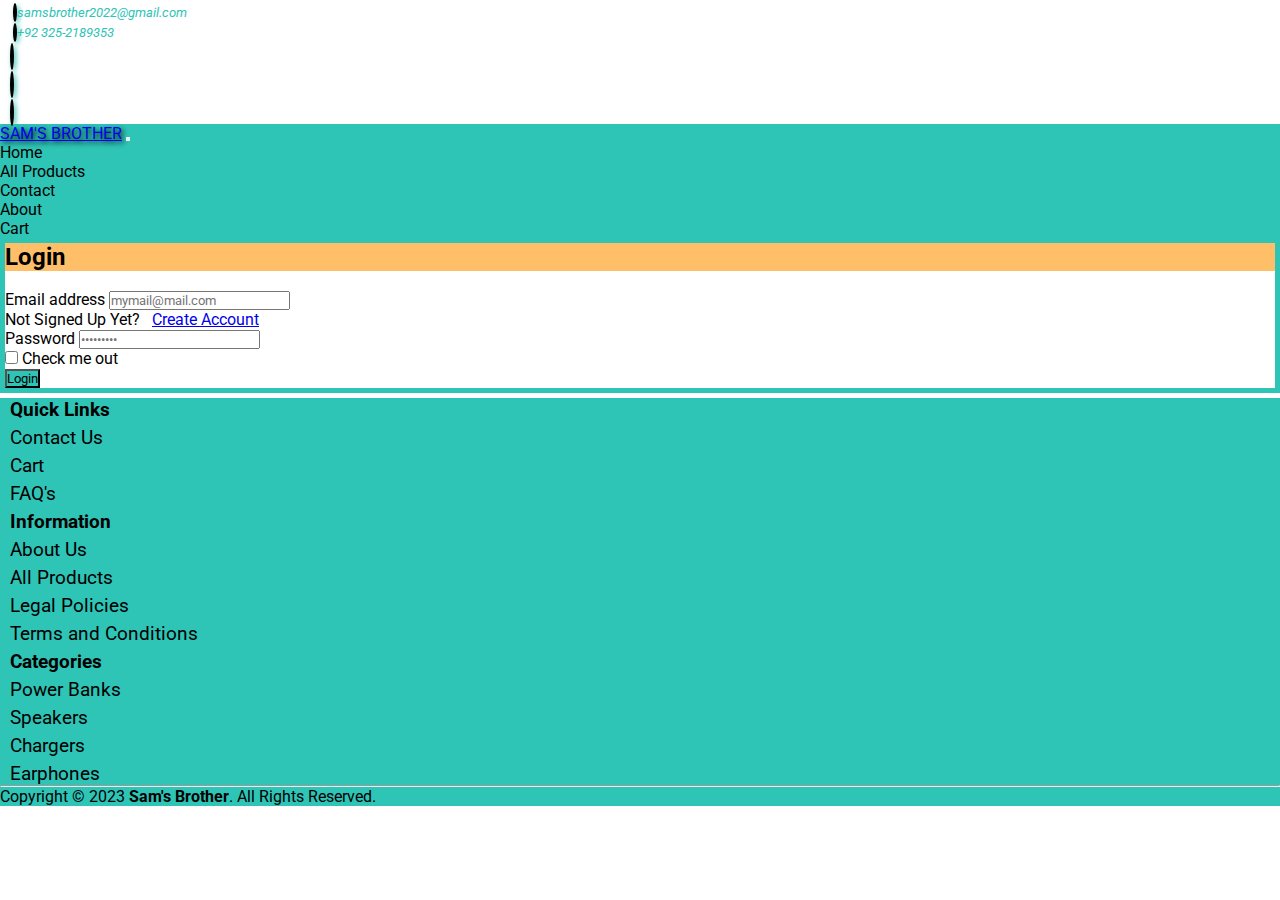
<file: public/Authentication/login.html>
<!doctype html>
<html lang="en">

<head>
    <meta charset="utf-8">
    <meta name="viewport" content="width=device-width, initial-scale=1">

    <!-- Title -->
    <title>Terms and Conditions | Sam's Brother</title>
    <!-- Favicon -->
    <link rel="icon" type="image/x-icon" href="../images/favicon.png">

    <!-- Google Fonts -->
    <link rel="preconnect" href="https://fonts.googleapis.com">
    <link rel="preconnect" href="https://fonts.gstatic.com" crossorigin>
    <link href="https://fonts.googleapis.com/css2?family=Roboto:ital@1&display=swap" rel="stylesheet">
    <!-- BootStrap CSS -->
    <link href="https://cdn.jsdelivr.net/npm/bootstrap@5.3.0/dist/css/bootstrap.min.css" rel="stylesheet"
        integrity="sha384-9ndCyUaIbzAi2FUVXJi0CjmCapSmO7SnpJef0486qhLnuZ2cdeRhO02iuK6FUUVM" crossorigin="anonymous">
    <!-- BootStrap Icons CDN -->
    <link rel="stylesheet" href="https://cdn.jsdelivr.net/npm/bootstrap-icons@1.10.5/font/bootstrap-icons.css">
    <!-- Font Awesome Icons CDN -->
    <link rel="stylesheet" href="https://cdnjs.cloudflare.com/ajax/libs/font-awesome/6.4.0/css/all.min.css"
        integrity="sha512-iecdLmaskl7CVkqkXNQ/ZH/XLlvWZOJyj7Yy7tcenmpD1ypASozpmT/E0iPtmFIB46ZmdtAc9eNBvH0H/ZpiBw=="
        crossorigin="anonymous" referrerpolicy="no-referrer" />
    <!-- Custom CSS -->
    <link rel="stylesheet" href="../style.css">
</head>

<body class="">


    <!-- Header Start -->

    <header>
       <!-- Nav TopMedia Links Start -->
       <div class="bg-black text-white top_text d-flex align-items-center justify-content-between">
        <span class="container-fluid d-flex justify-content-around align-items-center">
        <ul class="d-flex align-items-center justify-content-center flex-wrap mx-2 text-start">
            <li>
                <address class="address_fs"><i class="fa-solid fa-envelope mx-2"></i> samsbrother2022@gmail.com</address>
            </li>
            <li>
                <address class="address_fs"><i class="fa-solid fa-phone mx-2"></i> +92 325-2189353</address>
            </li>
        </ul>
        <ul class="d-flex align-items-center justify-content-center flex-wrap mx-2 text-end">
            <li><a href="https://www.facebook.com/samsbrother2022" target="_blank"><i class="fa-brands fa-facebook"></i></a></li>
            <li><a href="https://www.instagram.com/samsbrother2022/" target="_blank"><i class="fa-brands fa-instagram"></i></a></li>
            <li><a href="https://twitter.com/samsbrother2022" target="_blank"><i class="fa-brands fa-twitter"></i></a></li>
        </ul>
    </span>
    </div>
    <!-- Nav TopMedia Links End -->

        <!-- fluid orange start -->
        <div class="bg_orange container-fluid text-white top_text d-flex align-items-center justify-content-between ">
            <p></p>
        </div>
        <!-- fluid orange end -->

         <!-- Nav Start -->
         <nav class="navbar navbar-expand-lg bg_torquise ">
            <div class="container-fluid">
                <a class="navbar-brand fw-bolder logo_text ms-5" href="index.html">SAM'S BROTHER</a>
                <button class="navbar-toggler" type="button" data-bs-toggle="collapse" data-bs-target="#navbarScroll"
                    aria-controls="navbarScroll" aria-expanded="false" aria-label="Toggle navigation">
                    <span class="navbar-toggler-icon"></span>
                </button>
                <div class="collapse navbar-collapse" id="navbarScroll">
                    <ul class="navbar-nav ms-auto my-2 my-lg-0 navbar-nav-scroll"
                        style="--bs-scroll-height: 100px;">
                        <li class="nav-item px-2 ms-2">
                            <a class="nav-link active text_link" aria-current="page" href="#">Home</a>
                        </li>
                        <li class="nav-item px-2 ">
                            <a class="nav-link  text_link" aria-current="page" href="html pages/pcategory.html">All Products</a>
                        </li>
<!--                        
                        <li class="nav-item px-2 dropdown">
                            <a class="nav-link dropdown-toggle  text_link" href="#" role="button" data-bs-toggle="dropdown"
                                aria-expanded="false">
                              Category
                            </a>
                            <ul class="dropdown-menu bg-black bg_orange">
                                <li><a class="dropdown-item" href="html pages/pcategory.html">Chargers</a></li>
                                <li><a class="dropdown-item" href="html pages/pcategory.html">Power Banks</a></li>
                                <li>
                                  
                                </li>
                                <li><a class="dropdown-item" href="html pages/pcategory.html">Earphones</a></li>
                            </ul>
                        </li> -->
                        <li class="nav-item px-2">
                            <a class="nav-link text_link" href="html pages/contact.html">Contact</a>
                        </li>
                        <li class="nav-item px-2">
                            <a class="nav-link text_link" href="html pages/about.html">About</a>
                        </li>
                        <li class="nav-item px-2">
                            <a class="nav-link text_link" href="html pages/cart.html">Cart</a>
                        </li>

                    </ul>
                    <!-- <form class="d-flex" role="search" id="searchForm">
                        <input class="form-control me-0 rounded-0 rounded-start" type="search" placeholder="Search" id="searchInput"
                            aria-label="Search">
                        <button class="btn rounded-0 rounded-end" id="searchButton" type="submit"><i
                                class="fa-solid fa-magnifying-glass"></i></button>
                    </form> -->
                </div>
            </div>
        </nav>


        <!-- Nav End -->



    </header>
    <!-- Header End -->




  <!-- Main Start -->
  <main>



    <div class="container-fluid d-flex justify-content-center align-items-center">
    <div class="container bg_container_subtle border rounded shadow m-5 p-5"> 
        <section class="login-signup d-flex flex-column">
        
<div class="row d-flex align-items-center justify-content-center flex-column flex-wrap">
    <h2 class="text-center bg_orange p-2 rounded shadow mb-3">Login</h2>
    <br>
    <form>
        <div class="mb-3">
          <label for="exampleInputEmail1" class="form-label">Email address</label>
          <input type="email" class="form-control" id="exampleInputEmail1" aria-describedby="emailHelp" placeholder="mymail@mail.com">
          <div id="emailHelp" class="form-text">Not Signed Up Yet? &nbsp; <a href="signup.html"> Create Account</a></div>
        </div>
        <div class="mb-3">
          <label for="exampleInputPassword1" class="form-label">Password</label>
          <input type="password" class="form-control" id="exampleInputPassword1" placeholder="•••••••••">
        </div>
        <div class="mb-3 form-check">
          <input type="checkbox" class="form-check-input" id="exampleCheck1">
          <label class="form-check-label" for="exampleCheck1">Check me out</label>
        </div>
        <button type="submit" class="btn bg_torquise" id="logInBtn">Login</button>
      </form>
</div>

      </section></div>
</div>




    <!-- Back to Top Start -->
    <button onclick="topFunction()" id="myBtn" class="btn" title="Go to top"><i
            class="fa-solid fa-circle-arrow-up "></i></button>
    <!-- Back to Top End -->

</main>
<!-- Main End -->











    <!-- Footer Start -->
    <footer>
        <nav class="nav top_text d-flex align-items-center justify-content-between ">
            <div class="container-fluid bg_torquise">
                <div class="row d-flex p-2 mt-2 align-items-center justify-content-around flex-wrap">
                    <div class="col">
                        <ul class="d-flex align-items-start justify-content-center flex-wrap flex-column text-start  ">
                            <li class="mb-2"><strong>Quick Links</strong></li>
                            <li class="nav-item  px-2 ">
                                <a class="text_link" aria-current="page" href="../html pages/contact.html">Contact Us</a>
                            </li>
                            <li class="nav-item  px-2 ">
                                <a class="text_link" aria-current="page" href="../html pages/cart.html">Cart</a>
                            </li>
                            <li class="nav-item  px-2 ">
                                <a class="text_link" aria-current="page" href="../html pages/FAQ.html">FAQ's</a>
                            </li>
                        
                        </ul>
                    </div>
                    <div class="col">
                        <ul class="d-flex align-items-start justify-content-center flex-wrap flex-column text-start ">
                            <li class="mb-2"><strong>Information</strong></li>
                            <li class="nav-item  px-2 ">
                                <a class="text_link" aria-current="page" href="../html pages/about.html">About Us</a>
                            </li>
                            <li class="nav-item  px-2 ">
                                <a class="text_link" aria-current="page" href="../html pages/pcategory.html">All Products</a>
                            </li>
                            <li class="nav-item  px-2 ">
                                <a class="text_link" aria-current="page" href="../html pages/legals.html">Legal Policies</a>
                            </li>
                            <li class="nav-item  px-2 ">
                                <a class="text_link" aria-current="page" href="../html pages/terms.html">Terms and Conditions</a>
                            </li>
                        </ul>
                    </div>
                    <div class="col">
                        <ul class="d-flex align-items-start justify-content-center flex-wrap flex-column text-start ">
                            <li class="mb-2"><strong>Categories</strong></li>
                            <li class="nav-item  px-2 ">
                                <a class="text_link" aria-current="page" href="../html pages/pcategory.html">Power Banks</a>
                            </li>
                            <li class="nav-item  px-2 ">
                                <a class="text_link" aria-current="page" href="../html pages/pcategory.html">Speakers</a>
                            </li>
                            <li class="nav-item  px-2 ">
                                <a class="text_link" aria-current="page" href="../html pages/pcategory.html">Chargers</a>
                            </li>
                            <li class="nav-item  px-2 ">
                                <a class="text_link" aria-current="page" href="../html pages/pcategory.html">Earphones</a>
                            </li>
                        </ul>
                    </div>
                </div>
                <div class="row d-flex p-2 mt-2 align-items-center justify-content-around flex-wrap">
                    <hr>
                    <p>Copyright © 2023 <strong>Sam's Brother</strong>. All Rights Reserved.</p>
                </div>
            </div>
        </nav>

    </footer>
    <!-- Footer End -->










   
    



    <!--BootStrap JS -->
    <script src="https://cdn.jsdelivr.net/npm/bootstrap@5.3.0/dist/js/bootstrap.bundle.min.js"
        integrity="sha384-geWF76RCwLtnZ8qwWowPQNguL3RmwHVBC9FhGdlKrxdiJJigb/j/68SIy3Te4Bkz"
        crossorigin="anonymous"></script>
</body>
<!-- Custom JS -->
<script src="../app.js"></script>

</html>
</file>
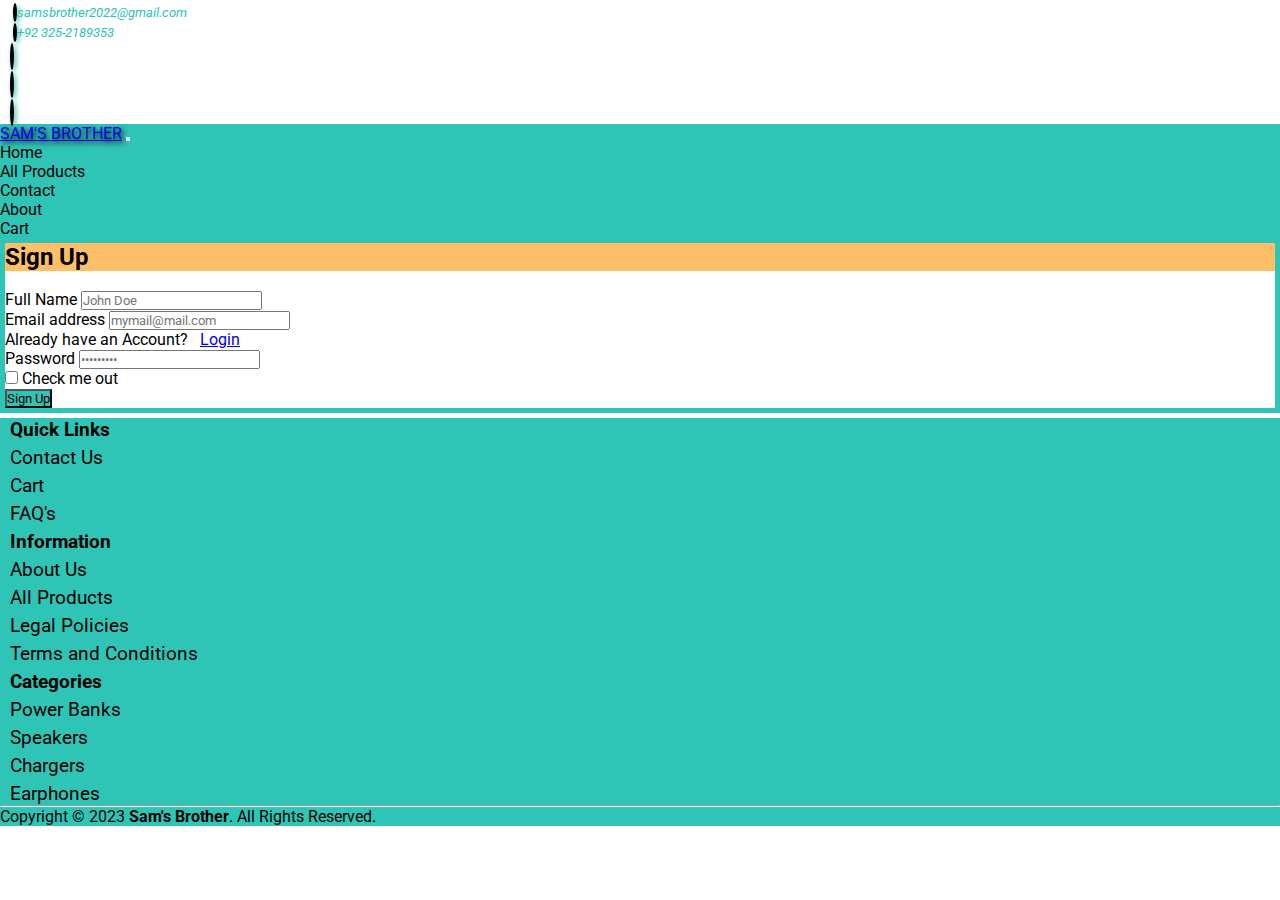
<file: public/Authentication/signup.html>
<!doctype html>
<html lang="en">

<head>
    <meta charset="utf-8">
    <meta name="viewport" content="width=device-width, initial-scale=1">

    <!-- Title -->
    <title>Terms and Conditions | Sam's Brother</title>
    <!-- Favicon -->
    <link rel="icon" type="image/x-icon" href="../images/favicon.png">

    <!-- Google Fonts -->
    <link rel="preconnect" href="https://fonts.googleapis.com">
    <link rel="preconnect" href="https://fonts.gstatic.com" crossorigin>
    <link href="https://fonts.googleapis.com/css2?family=Roboto:ital@1&display=swap" rel="stylesheet">
    <!-- BootStrap CSS -->
    <link href="https://cdn.jsdelivr.net/npm/bootstrap@5.3.0/dist/css/bootstrap.min.css" rel="stylesheet"
        integrity="sha384-9ndCyUaIbzAi2FUVXJi0CjmCapSmO7SnpJef0486qhLnuZ2cdeRhO02iuK6FUUVM" crossorigin="anonymous">
    <!-- BootStrap Icons CDN -->
    <link rel="stylesheet" href="https://cdn.jsdelivr.net/npm/bootstrap-icons@1.10.5/font/bootstrap-icons.css">
    <!-- Font Awesome Icons CDN -->
    <link rel="stylesheet" href="https://cdnjs.cloudflare.com/ajax/libs/font-awesome/6.4.0/css/all.min.css"
        integrity="sha512-iecdLmaskl7CVkqkXNQ/ZH/XLlvWZOJyj7Yy7tcenmpD1ypASozpmT/E0iPtmFIB46ZmdtAc9eNBvH0H/ZpiBw=="
        crossorigin="anonymous" referrerpolicy="no-referrer" />
    <!-- Custom CSS -->
    <link rel="stylesheet" href="../style.css">
</head>

<body class="">


    <!-- Header Start -->

    <header>
       <!-- Nav TopMedia Links Start -->
       <div class="bg-black text-white top_text d-flex align-items-center justify-content-between">
        <span class="container-fluid d-flex justify-content-around align-items-center">
        <ul class="d-flex align-items-center justify-content-center flex-wrap mx-2 text-start">
            <li>
                <address class="address_fs"><i class="fa-solid fa-envelope mx-2"></i> samsbrother2022@gmail.com</address>
            </li>
            <li>
                <address class="address_fs"><i class="fa-solid fa-phone mx-2"></i> +92 325-2189353</address>
            </li>
        </ul>
        <ul class="d-flex align-items-center justify-content-center flex-wrap mx-2 text-end">
            <li><a href="https://www.facebook.com/samsbrother2022" target="_blank"><i class="fa-brands fa-facebook"></i></a></li>
            <li><a href="https://www.instagram.com/samsbrother2022/" target="_blank"><i class="fa-brands fa-instagram"></i></a></li>
            <li><a href="https://twitter.com/samsbrother2022" target="_blank"><i class="fa-brands fa-twitter"></i></a></li>
        </ul>
    </span>
    </div>
    <!-- Nav TopMedia Links End -->

        <!-- fluid orange start -->
        <div class="bg_orange container-fluid text-white top_text d-flex align-items-center justify-content-between ">
            <p></p>
        </div>
        <!-- fluid orange end -->

         <!-- Nav Start -->
         <nav class="navbar navbar-expand-lg bg_torquise ">
            <div class="container-fluid">
                <a class="navbar-brand fw-bolder logo_text ms-5" href="index.html">SAM'S BROTHER</a>
                <button class="navbar-toggler" type="button" data-bs-toggle="collapse" data-bs-target="#navbarScroll"
                    aria-controls="navbarScroll" aria-expanded="false" aria-label="Toggle navigation">
                    <span class="navbar-toggler-icon"></span>
                </button>
                <div class="collapse navbar-collapse" id="navbarScroll">
                    <ul class="navbar-nav ms-auto my-2 my-lg-0 navbar-nav-scroll"
                        style="--bs-scroll-height: 100px;">
                        <li class="nav-item px-2 ms-2">
                            <a class="nav-link active text_link" aria-current="page" href="#">Home</a>
                        </li>
                        <li class="nav-item px-2 ">
                            <a class="nav-link  text_link" aria-current="page" href="html pages/pcategory.html">All Products</a>
                        </li>
<!--                        
                        <li class="nav-item px-2 dropdown">
                            <a class="nav-link dropdown-toggle  text_link" href="#" role="button" data-bs-toggle="dropdown"
                                aria-expanded="false">
                              Category
                            </a>
                            <ul class="dropdown-menu bg-black bg_orange">
                                <li><a class="dropdown-item" href="html pages/pcategory.html">Chargers</a></li>
                                <li><a class="dropdown-item" href="html pages/pcategory.html">Power Banks</a></li>
                                <li>
                                  
                                </li>
                                <li><a class="dropdown-item" href="html pages/pcategory.html">Earphones</a></li>
                            </ul>
                        </li> -->
                        <li class="nav-item px-2">
                            <a class="nav-link text_link" href="html pages/contact.html">Contact</a>
                        </li>
                        <li class="nav-item px-2">
                            <a class="nav-link text_link" href="html pages/about.html">About</a>
                        </li>
                        <li class="nav-item px-2">
                            <a class="nav-link text_link" href="html pages/cart.html">Cart</a>
                        </li>

                    </ul>
                    <!-- <form class="d-flex" role="search" id="searchForm">
                        <input class="form-control me-0 rounded-0 rounded-start" type="search" placeholder="Search" id="searchInput"
                            aria-label="Search">
                        <button class="btn rounded-0 rounded-end" id="searchButton" type="submit"><i
                                class="fa-solid fa-magnifying-glass"></i></button>
                    </form> -->
                </div>
            </div>
        </nav>


        <!-- Nav End -->



    </header>
    <!-- Header End -->




  <!-- Main Start -->
  <main>



    <div class="container-fluid d-flex justify-content-center align-items-center">
    <div class="container bg_container_subtle border rounded shadow m-5 p-5"> 
        <section class="login-signup d-flex flex-column">
        
<div class="row d-flex align-items-center justify-content-center flex-column flex-wrap">
    <h2 class="text-center bg_orange p-2 rounded shadow mb-3">Sign Up</h2>
    <br>
    <form>
        <div class="mb-3">
            <label for="fullname" class="form-label">Full Name</label>
            <input type="text" class="form-control" id="fullname" placeholder="John Doe">
          </div>

        <div class="mb-3">
          <label for="exampleInputEmail1" class="form-label">Email address</label>
          <input type="email" class="form-control" id="exampleInputEmail1" aria-describedby="emailHelp" placeholder="mymail@mail.com">
          <div id="emailHelp" class="form-text">Already have an Account? &nbsp; <a href="login.html"> Login</a></div>
        </div>
        
        <div class="mb-3">
          <label for="exampleInputPassword1" class="form-label">Password</label>
          <input type="password" class="form-control" id="exampleInputPassword1" placeholder="•••••••••">
        </div>  
        <div class="mb-3 form-check">
          <input type="checkbox" class="form-check-input" id="exampleCheck1">
          <label class="form-check-label" for="exampleCheck1">Check me out</label>
        </div>
        <button type="submit" class="btn bg_torquise" id="signUpBtn">Sign Up</button>
      </form>
</div>

      </section></div>
</div>




    <!-- Back to Top Start -->
    <button onclick="topFunction()" id="myBtn" class="btn" title="Go to top"><i
            class="fa-solid fa-circle-arrow-up "></i></button>
    <!-- Back to Top End -->

</main>
<!-- Main End -->











    <!-- Footer Start -->
    <footer>
        <nav class="nav top_text d-flex align-items-center justify-content-between ">
            <div class="container-fluid bg_torquise">
                <div class="row d-flex p-2 mt-2 align-items-center justify-content-around flex-wrap">
                    <div class="col">
                        <ul class="d-flex align-items-start justify-content-center flex-wrap flex-column text-start  ">
                            <li class="mb-2"><strong>Quick Links</strong></li>
                            <li class="nav-item  px-2 ">
                                <a class="text_link" aria-current="page" href="../html pages/contact.html">Contact Us</a>
                            </li>
                            <li class="nav-item  px-2 ">
                                <a class="text_link" aria-current="page" href="../html pages/cart.html">Cart</a>
                            </li>
                            <li class="nav-item  px-2 ">
                                <a class="text_link" aria-current="page" href="../html pages/FAQ.html">FAQ's</a>
                            </li>
                        
                        </ul>
                    </div>
                    <div class="col">
                        <ul class="d-flex align-items-start justify-content-center flex-wrap flex-column text-start ">
                            <li class="mb-2"><strong>Information</strong></li>
                            <li class="nav-item  px-2 ">
                                <a class="text_link" aria-current="page" href="../html pages/about.html">About Us</a>
                            </li>
                            <li class="nav-item  px-2 ">
                                <a class="text_link" aria-current="page" href="../html pages/pcategory.html">All Products</a>
                            </li>
                            <li class="nav-item  px-2 ">
                                <a class="text_link" aria-current="page" href="../html pages/legals.html">Legal Policies</a>
                            </li>
                            <li class="nav-item  px-2 ">
                                <a class="text_link" aria-current="page" href="../html pages/terms.html">Terms and Conditions</a>
                            </li>
                        </ul>
                    </div>
                    <div class="col">
                        <ul class="d-flex align-items-start justify-content-center flex-wrap flex-column text-start ">
                            <li class="mb-2"><strong>Categories</strong></li>
                            <li class="nav-item  px-2 ">
                                <a class="text_link" aria-current="page" href="../html pages/pcategory.html">Power Banks</a>
                            </li>
                            <li class="nav-item  px-2 ">
                                <a class="text_link" aria-current="page" href="../html pages/pcategory.html">Speakers</a>
                            </li>
                            <li class="nav-item  px-2 ">
                                <a class="text_link" aria-current="page" href="../html pages/pcategory.html">Chargers</a>
                            </li>
                            <li class="nav-item  px-2 ">
                                <a class="text_link" aria-current="page" href="../html pages/pcategory.html">Earphones</a>
                            </li>
                        </ul>
                    </div>
                </div>
                <div class="row d-flex p-2 mt-2 align-items-center justify-content-around flex-wrap">
                    <hr>
                    <p>Copyright © 2023 <strong>Sam's Brother</strong>. All Rights Reserved.</p>
                </div>
            </div>
        </nav>

    </footer>
    <!-- Footer End -->










   
    



    <!--BootStrap JS -->
    <script src="https://cdn.jsdelivr.net/npm/bootstrap@5.3.0/dist/js/bootstrap.bundle.min.js"
        integrity="sha384-geWF76RCwLtnZ8qwWowPQNguL3RmwHVBC9FhGdlKrxdiJJigb/j/68SIy3Te4Bkz"
        crossorigin="anonymous"></script>
</body>
<!-- Custom JS -->
<script src="../app.js"></script>

</html>
</file>
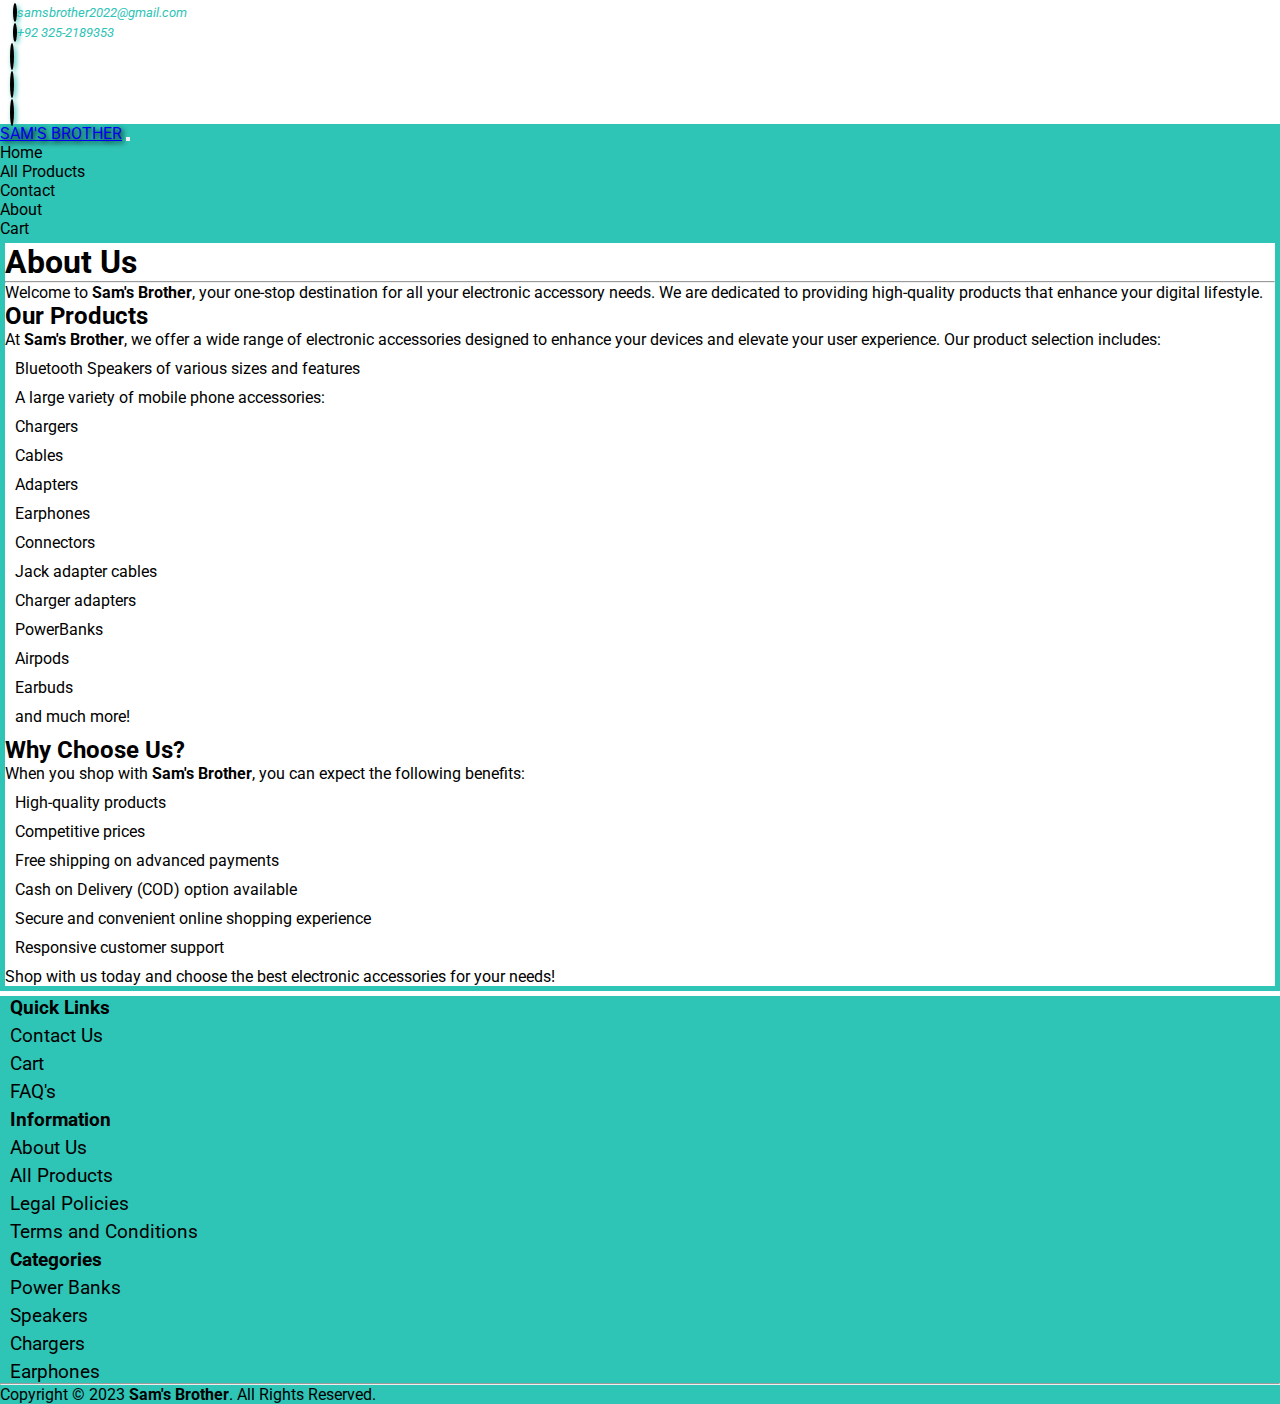
<file: public/html pages/about.html>
<!doctype html>
<html lang="en">

<head>
    <meta charset="utf-8">
    <meta name="viewport" content="width=device-width, initial-scale=1">

    <!-- Title -->
    <title>About Us | Sam's Brother </title>
    <!-- Favicon -->
    <link rel="icon" type="image/x-icon" href="../images/favicon.png">

    <!-- Google Fonts -->
    <link rel="preconnect" href="https://fonts.googleapis.com">
    <link rel="preconnect" href="https://fonts.gstatic.com" crossorigin>
    <link href="https://fonts.googleapis.com/css2?family=Roboto:ital@1&display=swap" rel="stylesheet">
    <!-- BootStrap CSS -->
    <link href="https://cdn.jsdelivr.net/npm/bootstrap@5.3.0/dist/css/bootstrap.min.css" rel="stylesheet"
        integrity="sha384-9ndCyUaIbzAi2FUVXJi0CjmCapSmO7SnpJef0486qhLnuZ2cdeRhO02iuK6FUUVM" crossorigin="anonymous">
    <!-- BootStrap Icons CDN -->
    <link rel="stylesheet" href="https://cdn.jsdelivr.net/npm/bootstrap-icons@1.10.5/font/bootstrap-icons.css">
    <!-- Font Awesome Icons CDN -->
    <link rel="stylesheet" href="https://cdnjs.cloudflare.com/ajax/libs/font-awesome/6.4.0/css/all.min.css"
        integrity="sha512-iecdLmaskl7CVkqkXNQ/ZH/XLlvWZOJyj7Yy7tcenmpD1ypASozpmT/E0iPtmFIB46ZmdtAc9eNBvH0H/ZpiBw=="
        crossorigin="anonymous" referrerpolicy="no-referrer" />
    <!-- Custom CSS -->
    <link rel="stylesheet" href="../style.css">
</head>

<body class="">


    <!-- Header Start -->

    <header >
                    <!-- Nav TopMedia Links Start -->
        <div class="bg-black text-white top_text d-flex align-items-center justify-content-between">
            <span class="container-fluid d-flex justify-content-around align-items-center">
            <ul class="d-flex align-items-center justify-content-center flex-wrap mx-2 text-start">
                <li>
                    <address class="address_fs"><i class="fa-solid fa-envelope mx-2"></i> samsbrother2022@gmail.com</address>
                </li>
                <li>
                    <address class="address_fs"><i class="fa-solid fa-phone mx-2"></i> +92 325-2189353</address>
                </li>
            </ul>
            <ul class="d-flex align-items-center justify-content-center flex-wrap mx-2 text-end">
                <li><a href="https://www.facebook.com/samsbrother2022" target="_blank"><i class="fa-brands fa-facebook"></i></a></li>
                <li><a href="https://www.instagram.com/samsbrother2022/" target="_blank"><i class="fa-brands fa-instagram"></i></a></li>
                <li><a href="https://twitter.com/samsbrother2022" target="_blank"><i class="fa-brands fa-twitter"></i></a></li>
            </ul>
        </span>
        </div>
        <!-- Nav TopMedia Links End -->

        <!-- fluid orange start -->
        <div class="bg_orange container-fluid text-white top_text d-flex align-items-center justify-content-between ">
            <p></p>
        </div>
        <!-- fluid orange end -->

           <!-- Nav Start -->
           <nav class="navbar navbar-expand-lg bg_torquise ">
            <div class="container-fluid">
                <a class="navbar-brand fw-bolder logo_text ms-5" href="index.html">SAM'S BROTHER</a>
                <button class="navbar-toggler" type="button" data-bs-toggle="collapse" data-bs-target="#navbarScroll"
                    aria-controls="navbarScroll" aria-expanded="false" aria-label="Toggle navigation">
                    <span class="navbar-toggler-icon"></span>
                </button>
                <div class="collapse navbar-collapse" id="navbarScroll">
                    <ul class="navbar-nav ms-auto my-2 my-lg-0 navbar-nav-scroll"
                        style="--bs-scroll-height: 100px;">
                        <li class="nav-item px-2 ms-2">
                            <a class="nav-link active text_link" aria-current="page" href="../index.html">Home</a>
                        </li>
                        <li class="nav-item px-2 ">
                            <a class="nav-link  text_link" aria-current="page" href="../html pages/pcategory.html">All Products</a>
                        </li>
<!--                        
                        <li class="nav-item px-2 dropdown">
                            <a class="nav-link dropdown-toggle  text_link" href="#" role="button" data-bs-toggle="dropdown"
                                aria-expanded="false">
                              Category
                            </a>
                            <ul class="dropdown-menu bg-black bg_orange">
                                <li><a class="dropdown-item" href="html pages/pcategory.html">Chargers</a></li>
                                <li><a class="dropdown-item" href="html pages/pcategory.html">Power Banks</a></li>
                                <li>
                                  
                                </li>
                                <li><a class="dropdown-item" href="html pages/pcategory.html">Earphones</a></li>
                            </ul>
                        </li> -->
                        <li class="nav-item px-2">
                            <a class="nav-link text_link" href="../html pages/contact.html">Contact</a>
                        </li>
                        <li class="nav-item px-2">
                            <a class="nav-link text_link" href="../html pages/about.html">About</a>
                        </li>
                        <li class="nav-item px-2">
                            <a class="nav-link text_link" href="../html pages/cart.html">Cart</a>
                        </li>

                    </ul>
                    <!-- <form class="d-flex" role="search" id="searchForm">
                        <input class="form-control me-0 rounded-0 rounded-start" type="search" placeholder="Search" id="searchInput"
                            aria-label="Search">
                        <button class="btn rounded-0 rounded-end" id="searchButton" type="submit"><i
                                class="fa-solid fa-magnifying-glass"></i></button>
                    </form> -->
                </div>
            </div>
        </nav>


        <!-- Nav End -->



    </header>
    <!-- Header End -->






    <!-- Main Start -->
    <main>



        <div class="container-fluid d-flex justify-content-center align-items-center">
        <div class="container bg_container_subtle border rounded shadow m-5 p-5">    <section class="about-us d-flex flex-column">
            <div class="container">
              <h1>About Us</h1>
              <hr>
              <p>Welcome to <strong>Sam's Brother</strong>, your one-stop destination for all your electronic accessory needs. We are dedicated to providing high-quality products that enhance your digital lifestyle.</p>
              
              <h2>Our Products</h2>
              <p>At <strong>Sam's Brother</strong>, we offer a wide range of electronic accessories designed to enhance your devices and elevate your user experience. Our product selection includes:</p>
              
              <ul>
                <li><i class="fa-solid fa-angles-right bg_orange rounded p-1  "></i>  Bluetooth Speakers of various sizes and features</li>
                <li><i class="fa-solid fa-angles-right bg_orange rounded p-1  "></i>  A large variety of mobile phone accessories:</li>
                <ul>
                  <li><i class="fa-regular fa-circle-dot m-2"></i> Chargers</li>
                  <li><i class="fa-regular fa-circle-dot m-2"></i> Cables</li>
                  <li><i class="fa-regular fa-circle-dot m-2"></i> Adapters</li>
                  <li><i class="fa-regular fa-circle-dot m-2"></i> Earphones</li>
                  <li><i class="fa-regular fa-circle-dot m-2"></i> Connectors</li>
                  <li><i class="fa-regular fa-circle-dot m-2"></i> Jack adapter cables</li>
                  <li><i class="fa-regular fa-circle-dot m-2"></i> Charger adapters</li>
                  <li><i class="fa-regular fa-circle-dot m-2"></i> PowerBanks</li>
                  <li><i class="fa-regular fa-circle-dot m-2"></i> Airpods</li>
                  <li><i class="fa-regular fa-circle-dot m-2"></i> Earbuds</li>
                </ul>
                <li> and much more!</li>
              </ul>
              
              <h2>Why Choose Us?</h2>
              <p>When you shop with <strong>Sam's Brother</strong>, you can expect the following benefits:</p>
              
              <ul>
                <li><i class="fa-solid fa-angles-right bg_orange rounded p-1  "></i>  High-quality products</li>
                <li><i class="fa-solid fa-angles-right bg_orange rounded p-1  "></i>  Competitive prices</li>
                <li><i class="fa-solid fa-angles-right bg_orange rounded p-1  "></i>  Free shipping on advanced payments</li>
                <li><i class="fa-solid fa-angles-right bg_orange rounded p-1  "></i>  Cash on Delivery (COD) option available</li>
                <li><i class="fa-solid fa-angles-right bg_orange rounded p-1  "></i>  Secure and convenient online shopping experience</li>
                <li><i class="fa-solid fa-angles-right bg_orange rounded p-1  "></i>  Responsive customer support</li>
              </ul>
              
              <p>Shop with us today and choose the best electronic accessories for your needs!</p>
            </div>
          </section></div>
    </div>




        <!-- Back to Top Start -->
        <button onclick="topFunction()" id="myBtn" class="btn" title="Go to top"><i
                class="fa-solid fa-circle-arrow-up "></i></button>
        <!-- Back to Top End -->

    </main>
    <!-- Main End -->










    <!-- Footer Start -->
    <footer>
        <nav class="nav top_text d-flex align-items-center justify-content-between ">
            <div class="container-fluid bg_torquise">
                <div class="row d-flex p-2 mt-2 align-items-center justify-content-around flex-wrap">
                    <div class="col">
                        <ul class="d-flex align-items-start justify-content-center flex-wrap flex-column text-start  ">
                            <li class="mb-2"><strong>Quick Links</strong></li>
                            <li class="nav-item  px-2 ">
                                <a class="text_link" aria-current="page" href="../html pages/contact.html">Contact Us</a>
                            </li>
                            <li class="nav-item  px-2 ">
                                <a class="text_link" aria-current="page" href="../html pages/cart.html">Cart</a>
                            </li>
                            <li class="nav-item  px-2 ">
                                <a class="text_link" aria-current="page" href="../html pages/FAQ.html">FAQ's</a>
                            </li>
                        
                        </ul>
                    </div>
                    <div class="col">
                        <ul class="d-flex align-items-start justify-content-center flex-wrap flex-column text-start ">
                            <li class="mb-2"><strong>Information</strong></li>
                            <li class="nav-item  px-2 ">
                                <a class="text_link" aria-current="page" href="../html pages/about.html">About Us</a>
                            </li>
                            <li class="nav-item  px-2 ">
                                <a class="text_link" aria-current="page" href="../html pages/pcategory.html">All Products</a>
                            </li>
                            <li class="nav-item  px-2 ">
                                <a class="text_link" aria-current="page" href="../html pages/legals.html">Legal Policies</a>
                            </li>
                            <li class="nav-item  px-2 ">
                                <a class="text_link" aria-current="page" href="../html pages/terms.html">Terms and Conditions</a>
                            </li>
                        </ul>
                    </div>
                    <div class="col">
                        <ul class="d-flex align-items-start justify-content-center flex-wrap flex-column text-start ">
                            <li class="mb-2"><strong>Categories</strong></li>
                            <li class="nav-item  px-2 ">
                                <a class="text_link" aria-current="page" href="../html pages/pcategory.html">Power Banks</a>
                            </li>
                            <li class="nav-item  px-2 ">
                                <a class="text_link" aria-current="page" href="../html pages/pcategory.html">Speakers</a>
                            </li>
                            <li class="nav-item  px-2 ">
                                <a class="text_link" aria-current="page" href="../html pages/pcategory.html">Chargers</a>
                            </li>
                            <li class="nav-item  px-2 ">
                                <a class="text_link" aria-current="page" href="../html pages/pcategory.html">Earphones</a>
                            </li>
                        </ul>
                    </div>
                </div>
                <div class="row d-flex p-2 mt-2 align-items-center justify-content-around flex-wrap">
                    <hr>
                    <p>Copyright © 2023 <strong>Sam's Brother</strong>. All Rights Reserved.</p>
                </div>
            </div>
        </nav>

    </footer>
    <!-- Footer End -->










   
    



    <!--BootStrap JS -->
    <script src="https://cdn.jsdelivr.net/npm/bootstrap@5.3.0/dist/js/bootstrap.bundle.min.js"
        integrity="sha384-geWF76RCwLtnZ8qwWowPQNguL3RmwHVBC9FhGdlKrxdiJJigb/j/68SIy3Te4Bkz"
        crossorigin="anonymous"></script>
</body>
<!-- Custom JS -->
<script src="../app.js"></script>

</html>
</file>
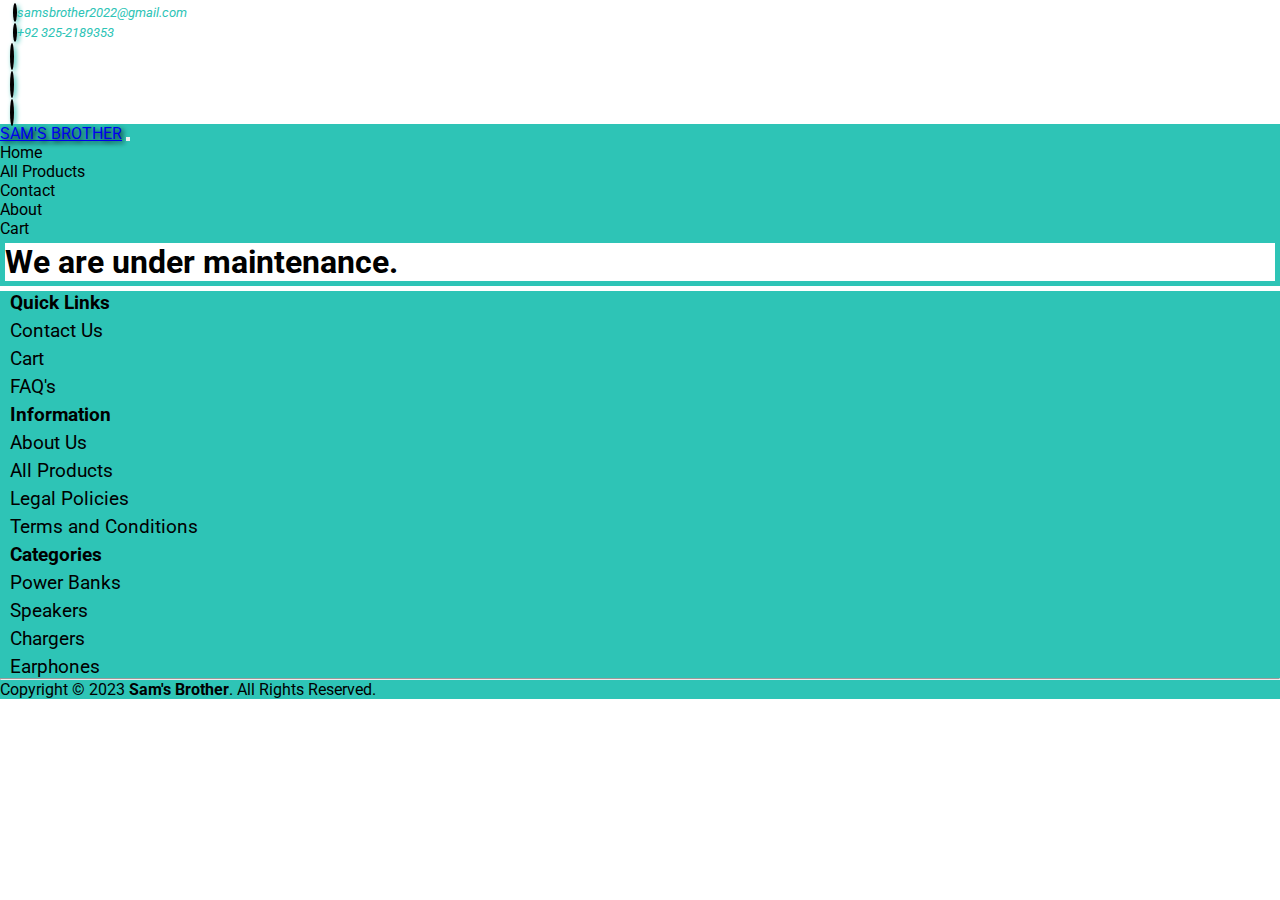
<file: public/html pages/cart.html>
<!doctype html>
<html lang="en">

<head>
    <meta charset="utf-8">
    <meta name="viewport" content="width=device-width, initial-scale=1">

    <!-- Title -->
    <title>My Cart | Sam's Brother</title>
    <!-- Favicon -->
    <link rel="icon" type="image/x-icon" href="../images/favicon.png">

    <!-- Google Fonts -->
    <link rel="preconnect" href="https://fonts.googleapis.com">
    <link rel="preconnect" href="https://fonts.gstatic.com" crossorigin>
    <link href="https://fonts.googleapis.com/css2?family=Roboto:ital@1&display=swap" rel="stylesheet">
    <!-- BootStrap CSS -->
    <link href="https://cdn.jsdelivr.net/npm/bootstrap@5.3.0/dist/css/bootstrap.min.css" rel="stylesheet"
        integrity="sha384-9ndCyUaIbzAi2FUVXJi0CjmCapSmO7SnpJef0486qhLnuZ2cdeRhO02iuK6FUUVM" crossorigin="anonymous">
    <!-- BootStrap Icons CDN -->
    <link rel="stylesheet" href="https://cdn.jsdelivr.net/npm/bootstrap-icons@1.10.5/font/bootstrap-icons.css">
    <!-- Font Awesome Icons CDN -->
    <link rel="stylesheet" href="https://cdnjs.cloudflare.com/ajax/libs/font-awesome/6.4.0/css/all.min.css"
        integrity="sha512-iecdLmaskl7CVkqkXNQ/ZH/XLlvWZOJyj7Yy7tcenmpD1ypASozpmT/E0iPtmFIB46ZmdtAc9eNBvH0H/ZpiBw=="
        crossorigin="anonymous" referrerpolicy="no-referrer" />
    <!-- Custom CSS -->
    <link rel="stylesheet" href="../style.css">
</head>

<body class="">


    <!-- Header Start -->

    <header>
        <!-- Nav TopMedia Links Start -->
        <div class="bg-black text-white top_text d-flex align-items-center justify-content-between">
            <span class="container-fluid d-flex justify-content-around align-items-center">
                <ul class="d-flex align-items-center justify-content-center flex-wrap mx-2 text-start">
                    <li>
                        <address class="address_fs"><i class="fa-solid fa-envelope mx-2"></i> samsbrother2022@gmail.com
                        </address>
                    </li>
                    <li>
                        <address class="address_fs"><i class="fa-solid fa-phone mx-2"></i> +92 325-2189353</address>
                    </li>
                </ul>
                <ul class="d-flex align-items-center justify-content-center flex-wrap mx-2 text-end">
                    <li><a href="https://www.facebook.com/samsbrother2022" target="_blank"><i
                                class="fa-brands fa-facebook"></i></a></li>
                    <li><a href="https://www.instagram.com/samsbrother2022/" target="_blank"><i
                                class="fa-brands fa-instagram"></i></a></li>
                    <li><a href="https://twitter.com/samsbrother2022" target="_blank"><i
                                class="fa-brands fa-twitter"></i></a></li>
                </ul>
            </span>
        </div>
        <!-- Nav TopMedia Links End -->

        <!-- fluid orange start -->
        <div class="bg_orange container-fluid text-white top_text d-flex align-items-center justify-content-between ">
            <p></p>
        </div>
        <!-- fluid orange end -->

          <!-- Nav Start -->
          <nav class="navbar navbar-expand-lg bg_torquise ">
            <div class="container-fluid">
                <a class="navbar-brand fw-bolder logo_text ms-5" href="index.html">SAM'S BROTHER</a>
                <button class="navbar-toggler" type="button" data-bs-toggle="collapse" data-bs-target="#navbarScroll"
                    aria-controls="navbarScroll" aria-expanded="false" aria-label="Toggle navigation">
                    <span class="navbar-toggler-icon"></span>
                </button>
                <div class="collapse navbar-collapse" id="navbarScroll">
                    <ul class="navbar-nav ms-auto my-2 my-lg-0 navbar-nav-scroll"
                        style="--bs-scroll-height: 100px;">
                        <li class="nav-item px-2 ms-2">
                            <a class="nav-link active text_link" aria-current="page" href="../index.html">Home</a>
                        </li>
                        <li class="nav-item px-2 ">
                            <a class="nav-link  text_link" aria-current="page" href="../html pages/pcategory.html">All Products</a>
                        </li>
<!--                        
                        <li class="nav-item px-2 dropdown">
                            <a class="nav-link dropdown-toggle  text_link" href="#" role="button" data-bs-toggle="dropdown"
                                aria-expanded="false">
                              Category
                            </a>
                            <ul class="dropdown-menu bg-black bg_orange">
                                <li><a class="dropdown-item" href="html pages/pcategory.html">Chargers</a></li>
                                <li><a class="dropdown-item" href="html pages/pcategory.html">Power Banks</a></li>
                                <li>
                                  
                                </li>
                                <li><a class="dropdown-item" href="html pages/pcategory.html">Earphones</a></li>
                            </ul>
                        </li> -->
                        <li class="nav-item px-2">
                            <a class="nav-link text_link" href="../html pages/contact.html">Contact</a>
                        </li>
                        <li class="nav-item px-2">
                            <a class="nav-link text_link" href="../html pages/about.html">About</a>
                        </li>
                        <li class="nav-item px-2">
                            <a class="nav-link text_link" href="../html pages/cart.html">Cart</a>
                        </li>

                    </ul>
                    <!-- <form class="d-flex" role="search" id="searchForm">
                        <input class="form-control me-0 rounded-0 rounded-start" type="search" placeholder="Search" id="searchInput"
                            aria-label="Search">
                        <button class="btn rounded-0 rounded-end" id="searchButton" type="submit"><i
                                class="fa-solid fa-magnifying-glass"></i></button>
                    </form> -->
                </div>
            </div>
        </nav>


        <!-- Nav End -->



    </header>
    <!-- Header End -->






    <!-- Main Start -->
    <main id="cartMain">



        <div class="container-fluid d-flex justify-content-center align-items-center">
            <div class="container bg_container_subtle border rounded shadow m-5 p-5">
<table class="table container-fluid">
    <tr>
        <th>Product</th>
        <th>Quantity</th>
        <th>Subtotal</th>
    </tr>
    <tr>
        <td>Product Pic, Name</td>
        <td> + 1,2 -</td>
        <td>Price</td>
    </tr>
</table>
<br>
<hr>
<div class="container">
    <table class="table container-fluid fw-bolder">
       <tr>
        <td>SubTotal</td>
        <td>Rs. <span id="costSubTotal">00</span></td>
       </tr>
       <tr>
        <td>Tax</td>
        <td>Rs. <span id="costTax">00</span></td>
       </tr>
       <tr>
        <td>Delivery</td>
        <td>Rs. <span id="costDelivery">00</span></td>
       </tr>
    </table>
<br>
    <hr>
</div>
<div class="container">
    <table class="table container-fluid fw-bolder">
       <tr>
        <td>Total Charges</td>
        <td>Rs. <span id="costTotal">00</span></td>
       </tr>
    </table>
</div>
<div class="container text-center mt-5 p-2">
    <button class="btn bg_torquise text-center fw-bolder"><a href="checkout.html" class="bg_torquise" style="text-decoration: none;">Proceed to Checkout &nbsp; → </a></button>
</div>
            </div>
        </div>




        <!-- Back to Top Start -->
        <button onclick="topFunction()" id="myBtn" class="btn" title="Go to top"><i
                class="fa-solid fa-circle-arrow-up "></i></button>
        <!-- Back to Top End -->

    </main>
    <!-- Main End -->










    <!-- Footer Start -->
    <footer>
        <nav class="nav top_text d-flex align-items-center justify-content-between ">
            <div class="container-fluid bg_torquise">
                <div class="row d-flex p-2 mt-2 align-items-center justify-content-around flex-wrap">
                    <div class="col">
                        <ul class="d-flex align-items-start justify-content-center flex-wrap flex-column text-start  ">
                            <li class="mb-2"><strong>Quick Links</strong></li>
                            <li class="nav-item  px-2 ">
                                <a class="text_link" aria-current="page" href="../html pages/contact.html">Contact
                                    Us</a>
                            </li>
                            <li class="nav-item  px-2 ">
                                <a class="text_link" aria-current="page" href="../html pages/cart.html">Cart</a>
                            </li>
                            <li class="nav-item  px-2 ">
                                <a class="text_link" aria-current="page" href="../html pages/FAQ.html">FAQ's</a>
                            </li>

                        </ul>
                    </div>
                    <div class="col">
                        <ul class="d-flex align-items-start justify-content-center flex-wrap flex-column text-start ">
                            <li class="mb-2"><strong>Information</strong></li>
                            <li class="nav-item  px-2 ">
                                <a class="text_link" aria-current="page" href="../html pages/about.html">About Us</a>
                            </li>
                            <li class="nav-item  px-2 ">
                                <a class="text_link" aria-current="page" href="../html pages/pcategory.html">All
                                    Products</a>
                            </li>
                            <li class="nav-item  px-2 ">
                                <a class="text_link" aria-current="page" href="../html pages/legals.html">Legal
                                    Policies</a>
                            </li>
                            <li class="nav-item  px-2 ">
                                <a class="text_link" aria-current="page" href="../html pages/terms.html">Terms and
                                    Conditions</a>
                            </li>
                        </ul>
                    </div>
                    <div class="col">
                        <ul class="d-flex align-items-start justify-content-center flex-wrap flex-column text-start ">
                            <li class="mb-2"><strong>Categories</strong></li>
                            <li class="nav-item  px-2 ">
                                <a class="text_link" aria-current="page" href="../html pages/pcategory.html">Power
                                    Banks</a>
                            </li>
                            <li class="nav-item  px-2 ">
                                <a class="text_link" aria-current="page"
                                    href="../html pages/pcategory.html">Speakers</a>
                            </li>
                            <li class="nav-item  px-2 ">
                                <a class="text_link" aria-current="page"
                                    href="../html pages/pcategory.html">Chargers</a>
                            </li>
                            <li class="nav-item  px-2 ">
                                <a class="text_link" aria-current="page"
                                    href="../html pages/pcategory.html">Earphones</a>
                            </li>
                        </ul>
                    </div>
                </div>
                <div class="row d-flex p-2 mt-2 align-items-center justify-content-around flex-wrap">
                    <hr>
                    <p>Copyright © 2023 <strong>Sam's Brother</strong>. All Rights Reserved.</p>
                </div>
            </div>
        </nav>

    </footer>
    <!-- Footer End -->















    <!--BootStrap JS -->
    <script src="https://cdn.jsdelivr.net/npm/bootstrap@5.3.0/dist/js/bootstrap.bundle.min.js"
        integrity="sha384-geWF76RCwLtnZ8qwWowPQNguL3RmwHVBC9FhGdlKrxdiJJigb/j/68SIy3Te4Bkz"
        crossorigin="anonymous"></script>
</body>
<!-- Custom JS -->
<script src="../app.js"></script>
<script src="../js pages/cart.js"></script>

</html>
</file>
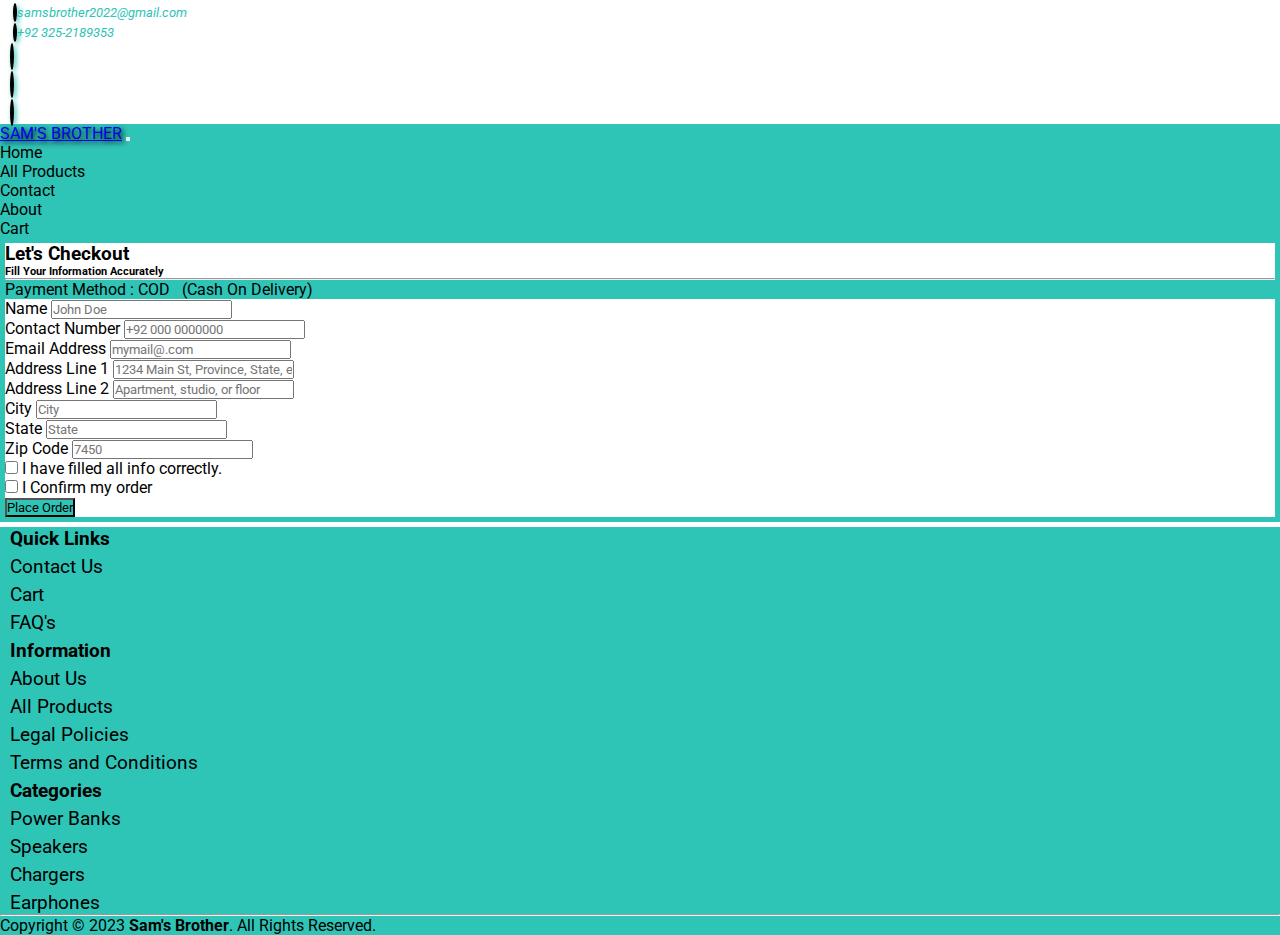
<file: public/html pages/checkout.html>
<!doctype html>
<html lang="en">

<head>
    <meta charset="utf-8">
    <meta name="viewport" content="width=device-width, initial-scale=1">

    <!-- Title -->
    <title>Checkout | Sam's Brother</title>
    <!-- Favicon -->
    <link rel="icon" type="image/x-icon" href="../images/favicon.png">

    <!-- Google Fonts -->
    <link rel="preconnect" href="https://fonts.googleapis.com">
    <link rel="preconnect" href="https://fonts.gstatic.com" crossorigin>
    <link href="https://fonts.googleapis.com/css2?family=Roboto:ital@1&display=swap" rel="stylesheet">
    <!-- BootStrap CSS -->
    <link href="https://cdn.jsdelivr.net/npm/bootstrap@5.3.0/dist/css/bootstrap.min.css" rel="stylesheet"
        integrity="sha384-9ndCyUaIbzAi2FUVXJi0CjmCapSmO7SnpJef0486qhLnuZ2cdeRhO02iuK6FUUVM" crossorigin="anonymous">
    <!-- BootStrap Icons CDN -->
    <link rel="stylesheet" href="https://cdn.jsdelivr.net/npm/bootstrap-icons@1.10.5/font/bootstrap-icons.css">
    <!-- Font Awesome Icons CDN -->
    <link rel="stylesheet" href="https://cdnjs.cloudflare.com/ajax/libs/font-awesome/6.4.0/css/all.min.css"
        integrity="sha512-iecdLmaskl7CVkqkXNQ/ZH/XLlvWZOJyj7Yy7tcenmpD1ypASozpmT/E0iPtmFIB46ZmdtAc9eNBvH0H/ZpiBw=="
        crossorigin="anonymous" referrerpolicy="no-referrer" />
    <!-- Custom CSS -->
    <link rel="stylesheet" href="../style.css">
</head>

<body class="">


    <!-- Header Start -->

    <header>
                    <!-- Nav TopMedia Links Start -->
        <div class="bg-black text-white top_text d-flex align-items-center justify-content-between">
            <span class="container-fluid d-flex justify-content-around align-items-center">
            <ul class="d-flex align-items-center justify-content-center flex-wrap mx-2 text-start">
                <li>
                    <address class="address_fs"><i class="fa-solid fa-envelope mx-2"></i> samsbrother2022@gmail.com</address>
                </li>
                <li>
                    <address class="address_fs"><i class="fa-solid fa-phone mx-2"></i> +92 325-2189353</address>
                </li>
            </ul>
            <ul class="d-flex align-items-center justify-content-center flex-wrap mx-2 text-end">
                <li><a href="https://www.facebook.com/samsbrother2022" target="_blank"><i class="fa-brands fa-facebook"></i></a></li>
                <li><a href="https://www.instagram.com/samsbrother2022/" target="_blank"><i class="fa-brands fa-instagram"></i></a></li>
                <li><a href="https://twitter.com/samsbrother2022" target="_blank"><i class="fa-brands fa-twitter"></i></a></li>
            </ul>
        </span>
        </div>
        <!-- Nav TopMedia Links End -->

        <!-- fluid orange start -->
        <div class="bg_orange container-fluid text-white top_text d-flex align-items-center justify-content-between ">
            <p></p>
        </div>
        <!-- fluid orange end -->

            <!-- Nav Start -->
            <nav class="navbar navbar-expand-lg bg_torquise ">
                <div class="container-fluid">
                    <a class="navbar-brand fw-bolder logo_text ms-5" href="index.html">SAM'S BROTHER</a>
                    <button class="navbar-toggler" type="button" data-bs-toggle="collapse" data-bs-target="#navbarScroll"
                        aria-controls="navbarScroll" aria-expanded="false" aria-label="Toggle navigation">
                        <span class="navbar-toggler-icon"></span>
                    </button>
                    <div class="collapse navbar-collapse" id="navbarScroll">
                        <ul class="navbar-nav ms-auto my-2 my-lg-0 navbar-nav-scroll"
                            style="--bs-scroll-height: 100px;">
                            <li class="nav-item px-2 ms-2">
                                <a class="nav-link active text_link" aria-current="page" href="../index.html">Home</a>
                            </li>
                            <li class="nav-item px-2 ">
                                <a class="nav-link  text_link" aria-current="page" href="../html pages/pcategory.html">All Products</a>
                            </li>
    <!--                        
                            <li class="nav-item px-2 dropdown">
                                <a class="nav-link dropdown-toggle  text_link" href="#" role="button" data-bs-toggle="dropdown"
                                    aria-expanded="false">
                                  Category
                                </a>
                                <ul class="dropdown-menu bg-black bg_orange">
                                    <li><a class="dropdown-item" href="html pages/pcategory.html">Chargers</a></li>
                                    <li><a class="dropdown-item" href="html pages/pcategory.html">Power Banks</a></li>
                                    <li>
                                      
                                    </li>
                                    <li><a class="dropdown-item" href="html pages/pcategory.html">Earphones</a></li>
                                </ul>
                            </li> -->
                            <li class="nav-item px-2">
                                <a class="nav-link text_link" href="../html pages/contact.html">Contact</a>
                            </li>
                            <li class="nav-item px-2">
                                <a class="nav-link text_link" href="../html pages/about.html">About</a>
                            </li>
                            <li class="nav-item px-2">
                                <a class="nav-link text_link" href="../html pages/cart.html">Cart</a>
                            </li>
    
                        </ul>
                        <!-- <form class="d-flex" role="search" id="searchForm">
                            <input class="form-control me-0 rounded-0 rounded-start" type="search" placeholder="Search" id="searchInput"
                                aria-label="Search">
                            <button class="btn rounded-0 rounded-end" id="searchButton" type="submit"><i
                                    class="fa-solid fa-magnifying-glass"></i></button>
                        </form> -->
                    </div>
                </div>
            </nav>
    
    
            <!-- Nav End -->



    </header>
    <!-- Header End -->






       <!-- Main Start -->
       <main>



        <div class="container-fluid d-flex justify-content-center align-items-center">
        <div class="container bg_container_subtle border rounded shadow m-5 p-5">  <section class="contact d-flex flex-column">
           
                <div class="contact_form_section4 container text-center">
                    <h3 class="fw-bolder text-center m-3">                    Let's Checkout
                    </h3>
                    <h6 class="mb-5">Fill Your Information Accurately</h6>
                    <hr>
                    <div class="col-12  text-start fw-bolder d-flex align-items-center justify-content-center gap-4 bg_torquise ">
                        <span class="p-2 mt-2">Payment Method : </span>
                       <span class="p-2 mt-2"> COD &nbsp; (Cash On Delivery)</span>
                    </div>
                    <!-- <form class="row g-3 m-2">
                        <div class="col-md-6">
                            <label for="inputEmail4" class="form-label">Name</label>
                            <input  type="text" class="form-control" id="inputEmail4" placeholder="John Doe">
                        </div>
                        <div class="col-md-6">
                        
                            <label for="inputZip" class="form-label">Contact Number</label>
                            <input  class="form-control" placeholder="+92 000 0000000" id="floatingTextarea"></input>
                         
                        </div>
                        <div class="col-12">
                            <label for="inputEmail4" class="form-label">Email Address</label>
                            <input  type="email" class="form-control" id="inputEmail4" placeholder="mymail@.com">
                        </div>
                        <div class="col-12">
                            <label for="inputAddress" class="form-label">Address Line 1</label>
                            <input  type="text" class="form-control" id="inputAddress" placeholder="1234 Main St, Province, State, etc.">
                        </div>
                        <div class="col-12">
                            <label for="inputAddress2" class="form-label">Address Line 2</label>
                            <input  type="text" class="form-control" id="inputAddress2"
                                placeholder="Apartment, studio, or floor">
                        </div>
                        <div class="col-md-6">
                            <label for="inputCity" class="form-label">City</label>
                            <input  type="text" class="form-control" id="inputCity" placeholder="City">
                        </div>
                        <div class="col-md-4">
                            <label for="inputState" class="form-label">State</label>
                            <input  type="text" class="form-control" id="inputState" placeholder="State">

                            </select>
                        </div>
                        <div class="col-md-2">
                            <label for="inputZip" class="form-label">Zip Code</label>
                            <input  type="text" class="form-control" id="inputZip" placeholder="7450">
                        </div>
                        
                        <div class="col-12">
                            <div class="form-check">
                                <input  class="" type="checkbox" id="gridCheck">
                                <label class="form-label" for="gridCheck">I have filled all info correctly. </label>
                            </div>
                        </div>
                        <div class="col-12">
                            <div class="form-check">
                                <input  class="" type="checkbox" id="gridCheck">
                                <label class="form-label" for="gridCheck">I Confirm my order</label>
                            </div>
                        </div>
                        <div class="col-12">
                            <button type="submit" class="btn bg_torquise m-2 col fw-bolder px-5 py-2"><a href="placed.html" class="bg_torquise" style="text-decoration: none;">Place Order</a></button>
                        </div>
                    </form> -->
                    <form class="row g-3 m-2" id="checkout-form">
                        <div class="col-md-6">
                            <label for="nameInput" class="form-label">Name</label>
                            <input type="text" class="form-control" id="nameInput" placeholder="John Doe" required>
                        </div>
                        <div class="col-md-6">
                            <label for="contactInput" class="form-label">Contact Number</label>
                            <input type="text" class="form-control" id="contactInput" placeholder="+92 000 0000000" required>
                        </div>
                        <div class="col-12">
                            <label for="emailInput" class="form-label">Email Address</label>
                            <input type="email" class="form-control" id="emailInput" placeholder="mymail@.com" required>
                        </div>
                        <div class="col-12">
                            <label for="addressInput" class="form-label">Address Line 1</label>
                            <input type="text" class="form-control" id="addressInput" placeholder="1234 Main St, Province, State, etc." required>
                        </div>
                        <div class="col-12">
                            <label for="address2Input" class="form-label">Address Line 2</label>
                            <input type="text" class="form-control" id="address2Input" placeholder="Apartment, studio, or floor">
                        </div>
                        <div class="col-md-6">
                            <label for="cityInput" class="form-label">City</label>
                            <input type="text" class="form-control" id="cityInput" placeholder="City" required>
                        </div>
                        <div class="col-md-4">
                            <label for="stateInput" class="form-label">State</label>
                            <input type="text" class="form-control" id="stateInput" placeholder="State" required>
                        </div>
                        <div class="col-md-2">
                            <label for="zipCodeInput" class="form-label">Zip Code</label>
                            <input type="text" class="form-control" id="zipCodeInput" placeholder="7450" required>
                        </div>
                        <div class="col-12">
                            <div class="form-check">
                                <input class="form-check-input" type="checkbox" id="infoCheck" required>
                                <label class="form-check-label" for="infoCheck">I have filled all info correctly.</label>
                            </div>
                        </div>
                        <div class="col-12">
                            <div class="form-check">
                                <input class="form-check-input" type="checkbox" id="orderCheck" required>
                                <label class="form-check-label" for="orderCheck">I Confirm my order</label>
                            </div>
                        </div>
                        <div class="col-12">
                            <button type="submit" class="btn bg_torquise m-2 col fw-bolder px-5 py-2" onclick="validateForm()">Place Order</button>
                        </div>
                    </form>
                    
                    
                </div>


          











          </section></div>
    </div>




        <!-- Back to Top Start -->
        <button onclick="topFunction()" id="myBtn" class="btn" title="Go to top"><i
                class="fa-solid fa-circle-arrow-up "></i></button>
        <!-- Back to Top End -->

    </main>
    <!-- Main End -->










    <!-- Footer Start -->
    <footer>
        <nav class="nav top_text d-flex align-items-center justify-content-between ">
            <div class="container-fluid bg_torquise">
                <div class="row d-flex p-2 mt-2 align-items-center justify-content-around flex-wrap">
                    <div class="col">
                        <ul class="d-flex align-items-start justify-content-center flex-wrap flex-column text-start  ">
                            <li class="mb-2"><strong>Quick Links</strong></li>
                            <li class="nav-item  px-2 ">
                                <a class="text_link" aria-current="page" href="../html pages/contact.html">Contact Us</a>
                            </li>
                            <li class="nav-item  px-2 ">
                                <a class="text_link" aria-current="page" href="../html pages/cart.html">Cart</a>
                            </li>
                            <li class="nav-item  px-2 ">
                                <a class="text_link" aria-current="page" href="../html pages/FAQ.html">FAQ's</a>
                            </li>
                        
                        </ul>
                    </div>
                    <div class="col">
                        <ul class="d-flex align-items-start justify-content-center flex-wrap flex-column text-start ">
                            <li class="mb-2"><strong>Information</strong></li>
                            <li class="nav-item  px-2 ">
                                <a class="text_link" aria-current="page" href="../html pages/about.html">About Us</a>
                            </li>
                            <li class="nav-item  px-2 ">
                                <a class="text_link" aria-current="page" href="../html pages/pcategory.html">All Products</a>
                            </li>
                            <li class="nav-item  px-2 ">
                                <a class="text_link" aria-current="page" href="../html pages/legals.html">Legal Policies</a>
                            </li>
                            <li class="nav-item  px-2 ">
                                <a class="text_link" aria-current="page" href="../html pages/terms.html">Terms and Conditions</a>
                            </li>
                        </ul>
                    </div>
                    <div class="col">
                        <ul class="d-flex align-items-start justify-content-center flex-wrap flex-column text-start ">
                            <li class="mb-2"><strong>Categories</strong></li>
                            <li class="nav-item  px-2 ">
                                <a class="text_link" aria-current="page" href="../html pages/pcategory.html">Power Banks</a>
                            </li>
                            <li class="nav-item  px-2 ">
                                <a class="text_link" aria-current="page" href="../html pages/pcategory.html">Speakers</a>
                            </li>
                            <li class="nav-item  px-2 ">
                                <a class="text_link" aria-current="page" href="../html pages/pcategory.html">Chargers</a>
                            </li>
                            <li class="nav-item  px-2 ">
                                <a class="text_link" aria-current="page" href="../html pages/pcategory.html">Earphones</a>
                            </li>
                        </ul>
                    </div>
                </div>
                <div class="row d-flex p-2 mt-2 align-items-center justify-content-around flex-wrap">
                    <hr>
                    <p>Copyright © 2023 <strong>Sam's Brother</strong>. All Rights Reserved.</p>
                </div>
            </div>
        </nav>

    </footer>
    <!-- Footer End -->










   
    



    <!--BootStrap JS -->
    <script src="https://cdn.jsdelivr.net/npm/bootstrap@5.3.0/dist/js/bootstrap.bundle.min.js"
        integrity="sha384-geWF76RCwLtnZ8qwWowPQNguL3RmwHVBC9FhGdlKrxdiJJigb/j/68SIy3Te4Bkz"
        crossorigin="anonymous"></script>
</body>
<!-- Custom JS -->
<script src="../app.js"></script>
<script src="../js pages/cart.js"></script>

</html>
</file>
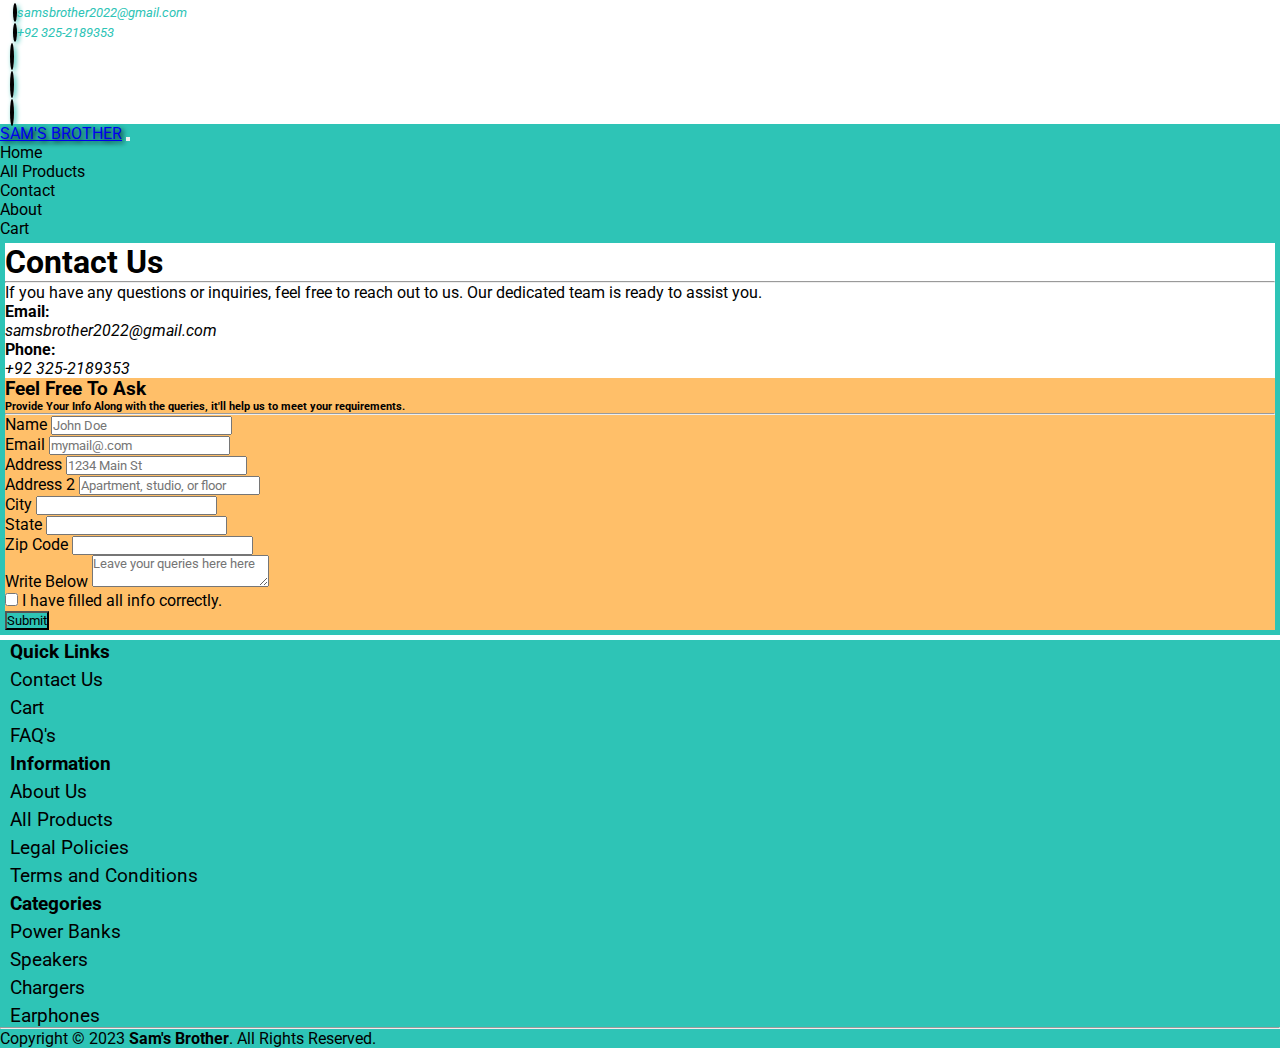
<file: public/html pages/contact.html>
<!doctype html>
<html lang="en">

<head>
    <meta charset="utf-8">
    <meta name="viewport" content="width=device-width, initial-scale=1">

    <!-- Title -->
    <title>Contact Us | Sam's Brother</title>
    <!-- Favicon -->
    <link rel="icon" type="image/x-icon" href="../images/favicon.png">

    <!-- Google Fonts -->
    <link rel="preconnect" href="https://fonts.googleapis.com">
    <link rel="preconnect" href="https://fonts.gstatic.com" crossorigin>
    <link href="https://fonts.googleapis.com/css2?family=Roboto:ital@1&display=swap" rel="stylesheet">
    <!-- BootStrap CSS -->
    <link href="https://cdn.jsdelivr.net/npm/bootstrap@5.3.0/dist/css/bootstrap.min.css" rel="stylesheet"
        integrity="sha384-9ndCyUaIbzAi2FUVXJi0CjmCapSmO7SnpJef0486qhLnuZ2cdeRhO02iuK6FUUVM" crossorigin="anonymous">
    <!-- BootStrap Icons CDN -->
    <link rel="stylesheet" href="https://cdn.jsdelivr.net/npm/bootstrap-icons@1.10.5/font/bootstrap-icons.css">
    <!-- Font Awesome Icons CDN -->
    <link rel="stylesheet" href="https://cdnjs.cloudflare.com/ajax/libs/font-awesome/6.4.0/css/all.min.css"
        integrity="sha512-iecdLmaskl7CVkqkXNQ/ZH/XLlvWZOJyj7Yy7tcenmpD1ypASozpmT/E0iPtmFIB46ZmdtAc9eNBvH0H/ZpiBw=="
        crossorigin="anonymous" referrerpolicy="no-referrer" />
    <!-- Custom CSS -->
    <link rel="stylesheet" href="../style.css">
</head>

<body class="">


    <!-- Header Start -->

    <header>
                    <!-- Nav TopMedia Links Start -->
        <div class="bg-black text-white top_text d-flex align-items-center justify-content-between">
            <span class="container-fluid d-flex justify-content-around align-items-center">
            <ul class="d-flex align-items-center justify-content-center flex-wrap mx-2 text-start">
                <li>
                    <address class="address_fs"><i class="fa-solid fa-envelope mx-2"></i> samsbrother2022@gmail.com</address>
                </li>
                <li>
                    <address class="address_fs"><i class="fa-solid fa-phone mx-2"></i> +92 325-2189353</address>
                </li>
            </ul>
            <ul class="d-flex align-items-center justify-content-center flex-wrap mx-2 text-end">
                <li><a href="https://www.facebook.com/samsbrother2022" target="_blank"><i class="fa-brands fa-facebook"></i></a></li>
                <li><a href="https://www.instagram.com/samsbrother2022/" target="_blank"><i class="fa-brands fa-instagram"></i></a></li>
                <li><a href="https://twitter.com/samsbrother2022" target="_blank"><i class="fa-brands fa-twitter"></i></a></li>
            </ul>
        </span>
        </div>
        <!-- Nav TopMedia Links End -->

        <!-- fluid orange start -->
        <div class="bg_orange container-fluid text-white top_text d-flex align-items-center justify-content-between ">
            <p></p>
        </div>
        <!-- fluid orange end -->

            <!-- Nav Start -->
            <nav class="navbar navbar-expand-lg bg_torquise ">
                <div class="container-fluid">
                    <a class="navbar-brand fw-bolder logo_text ms-5" href="index.html">SAM'S BROTHER</a>
                    <button class="navbar-toggler" type="button" data-bs-toggle="collapse" data-bs-target="#navbarScroll"
                        aria-controls="navbarScroll" aria-expanded="false" aria-label="Toggle navigation">
                        <span class="navbar-toggler-icon"></span>
                    </button>
                    <div class="collapse navbar-collapse" id="navbarScroll">
                        <ul class="navbar-nav ms-auto my-2 my-lg-0 navbar-nav-scroll"
                            style="--bs-scroll-height: 100px;">
                            <li class="nav-item px-2 ms-2">
                                <a class="nav-link active text_link" aria-current="page" href="../index.html">Home</a>
                            </li>
                            <li class="nav-item px-2 ">
                                <a class="nav-link  text_link" aria-current="page" href="../html pages/pcategory.html">All Products</a>
                            </li>
    <!--                        
                            <li class="nav-item px-2 dropdown">
                                <a class="nav-link dropdown-toggle  text_link" href="#" role="button" data-bs-toggle="dropdown"
                                    aria-expanded="false">
                                  Category
                                </a>
                                <ul class="dropdown-menu bg-black bg_orange">
                                    <li><a class="dropdown-item" href="html pages/pcategory.html">Chargers</a></li>
                                    <li><a class="dropdown-item" href="html pages/pcategory.html">Power Banks</a></li>
                                    <li>
                                      
                                    </li>
                                    <li><a class="dropdown-item" href="html pages/pcategory.html">Earphones</a></li>
                                </ul>
                            </li> -->
                            <li class="nav-item px-2">
                                <a class="nav-link text_link" href="../html pages/contact.html">Contact</a>
                            </li>
                            <li class="nav-item px-2">
                                <a class="nav-link text_link" href="../html pages/about.html">About</a>
                            </li>
                            <li class="nav-item px-2">
                                <a class="nav-link text_link" href="../html pages/cart.html">Cart</a>
                            </li>
    
                        </ul>
                        <!-- <form class="d-flex" role="search" id="searchForm">
                            <input class="form-control me-0 rounded-0 rounded-start" type="search" placeholder="Search" id="searchInput"
                                aria-label="Search">
                            <button class="btn rounded-0 rounded-end" id="searchButton" type="submit"><i
                                    class="fa-solid fa-magnifying-glass"></i></button>
                        </form> -->
                    </div>
                </div>
            </nav>
    
    
            <!-- Nav End -->



    </header>
    <!-- Header End -->






       <!-- Main Start -->
       <main>



        <div class="container-fluid d-flex justify-content-center align-items-center">
        <div class="container bg_container_subtle border rounded shadow m-5 p-5">  <section class="contact d-flex flex-column">
            <div class="container ">
              <h1>Contact Us</h1>
              <hr>
              <div class="contact-info">
                <div class="contact-details">
                  <p>If you have any questions or inquiries, feel free to reach out to us. Our dedicated team is ready to assist you.</p>
                  
                  <p><strong>Email:</strong><address>samsbrother2022@gmail.com</address></p>
                  <p><strong>Phone:</strong><address>+92 325-2189353</address></p>
                </div>
                
                <div class="contact_form_section4 container my-5 p-5 bg_orange rounded shadow-lg text-center">
                    <h3 class="fw-bolder text-center">Feel Free To Ask</h3>
                    <h6>Provide Your Info Along with the queries, it'll help us to meet your requirements.</h6>
                    <hr>
                    <form class="row g-3">
                        <div class="col-md-6">
                            <label for="inputEmail4" class="form-label">Name</label>
                            <input type="text" class="form-control" id="inputEmail4" placeholder="John Doe">
                        </div>
                        <div class="col-md-6">
                            <label for="inputEmail4" class="form-label">Email</label>
                            <input type="email" class="form-control" id="inputEmail4" placeholder="mymail@.com">
                        </div>
                        <div class="col-12">
                            <label for="inputAddress" class="form-label">Address</label>
                            <input type="text" class="form-control" id="inputAddress" placeholder="1234 Main St">
                        </div>
                        <div class="col-12">
                            <label for="inputAddress2" class="form-label">Address 2</label>
                            <input type="text" class="form-control" id="inputAddress2"
                                placeholder="Apartment, studio, or floor">
                        </div>
                        <div class="col-md-6">
                            <label for="inputCity" class="form-label">City</label>
                            <input type="text" class="form-control" id="inputCity">
                        </div>
                        <div class="col-md-4">
                            <label for="inputState" class="form-label">State</label>
                            <input type="text" class="form-control" id="inputState">

                            </select>
                        </div>
                        <div class="col-md-2">
                            <label for="inputZip" class="form-label">Zip Code</label>
                            <input type="text" class="form-control" id="inputZip">
                        </div>
                        <div class="col-12">
                            <label for="inputZip" class="form-label">Write Below</label>
                            <textarea class="form-control" placeholder="Leave your queries here here" id="floatingTextarea"></textarea>
                         
                        </div>
                        <div class="col-12">
                            <div class="form-check">
                                <input class="" type="checkbox" id="gridCheck">
                                <label class="form-label" for="gridCheck">I have filled all info correctly. </label>
                            </div>
                        </div>
                        <div class="col-12">
                            <button type="submit" class="btn bg_torquise m-2 col">Submit</button>
                        </div>
                    </form>
                </div>

              </div>
              
            </div>
          </section></div>
    </div>




        <!-- Back to Top Start -->
        <button onclick="topFunction()" id="myBtn" class="btn" title="Go to top"><i
                class="fa-solid fa-circle-arrow-up "></i></button>
        <!-- Back to Top End -->

    </main>
    <!-- Main End -->










    <!-- Footer Start -->
    <footer>
        <nav class="nav top_text d-flex align-items-center justify-content-between ">
            <div class="container-fluid bg_torquise">
                <div class="row d-flex p-2 mt-2 align-items-center justify-content-around flex-wrap">
                    <div class="col">
                        <ul class="d-flex align-items-start justify-content-center flex-wrap flex-column text-start  ">
                            <li class="mb-2"><strong>Quick Links</strong></li>
                            <li class="nav-item  px-2 ">
                                <a class="text_link" aria-current="page" href="../html pages/contact.html">Contact Us</a>
                            </li>
                            <li class="nav-item  px-2 ">
                                <a class="text_link" aria-current="page" href="../html pages/cart.html">Cart</a>
                            </li>
                            <li class="nav-item  px-2 ">
                                <a class="text_link" aria-current="page" href="../html pages/FAQ.html">FAQ's</a>
                            </li>
                        
                        </ul>
                    </div>
                    <div class="col">
                        <ul class="d-flex align-items-start justify-content-center flex-wrap flex-column text-start ">
                            <li class="mb-2"><strong>Information</strong></li>
                            <li class="nav-item  px-2 ">
                                <a class="text_link" aria-current="page" href="../html pages/about.html">About Us</a>
                            </li>
                            <li class="nav-item  px-2 ">
                                <a class="text_link" aria-current="page" href="../html pages/pcategory.html">All Products</a>
                            </li>
                            <li class="nav-item  px-2 ">
                                <a class="text_link" aria-current="page" href="../html pages/legals.html">Legal Policies</a>
                            </li>
                            <li class="nav-item  px-2 ">
                                <a class="text_link" aria-current="page" href="../html pages/terms.html">Terms and Conditions</a>
                            </li>
                        </ul>
                    </div>
                    <div class="col">
                        <ul class="d-flex align-items-start justify-content-center flex-wrap flex-column text-start ">
                            <li class="mb-2"><strong>Categories</strong></li>
                            <li class="nav-item  px-2 ">
                                <a class="text_link" aria-current="page" href="../html pages/pcategory.html">Power Banks</a>
                            </li>
                            <li class="nav-item  px-2 ">
                                <a class="text_link" aria-current="page" href="../html pages/pcategory.html">Speakers</a>
                            </li>
                            <li class="nav-item  px-2 ">
                                <a class="text_link" aria-current="page" href="../html pages/pcategory.html">Chargers</a>
                            </li>
                            <li class="nav-item  px-2 ">
                                <a class="text_link" aria-current="page" href="../html pages/pcategory.html">Earphones</a>
                            </li>
                        </ul>
                    </div>
                </div>
                <div class="row d-flex p-2 mt-2 align-items-center justify-content-around flex-wrap">
                    <hr>
                    <p>Copyright © 2023 <strong>Sam's Brother</strong>. All Rights Reserved.</p>
                </div>
            </div>
        </nav>

    </footer>
    <!-- Footer End -->










   
    



    <!--BootStrap JS -->
    <script src="https://cdn.jsdelivr.net/npm/bootstrap@5.3.0/dist/js/bootstrap.bundle.min.js"
        integrity="sha384-geWF76RCwLtnZ8qwWowPQNguL3RmwHVBC9FhGdlKrxdiJJigb/j/68SIy3Te4Bkz"
        crossorigin="anonymous"></script>
</body>
<!-- Custom JS -->
<script src="../app.js"></script>

</html>
</file>
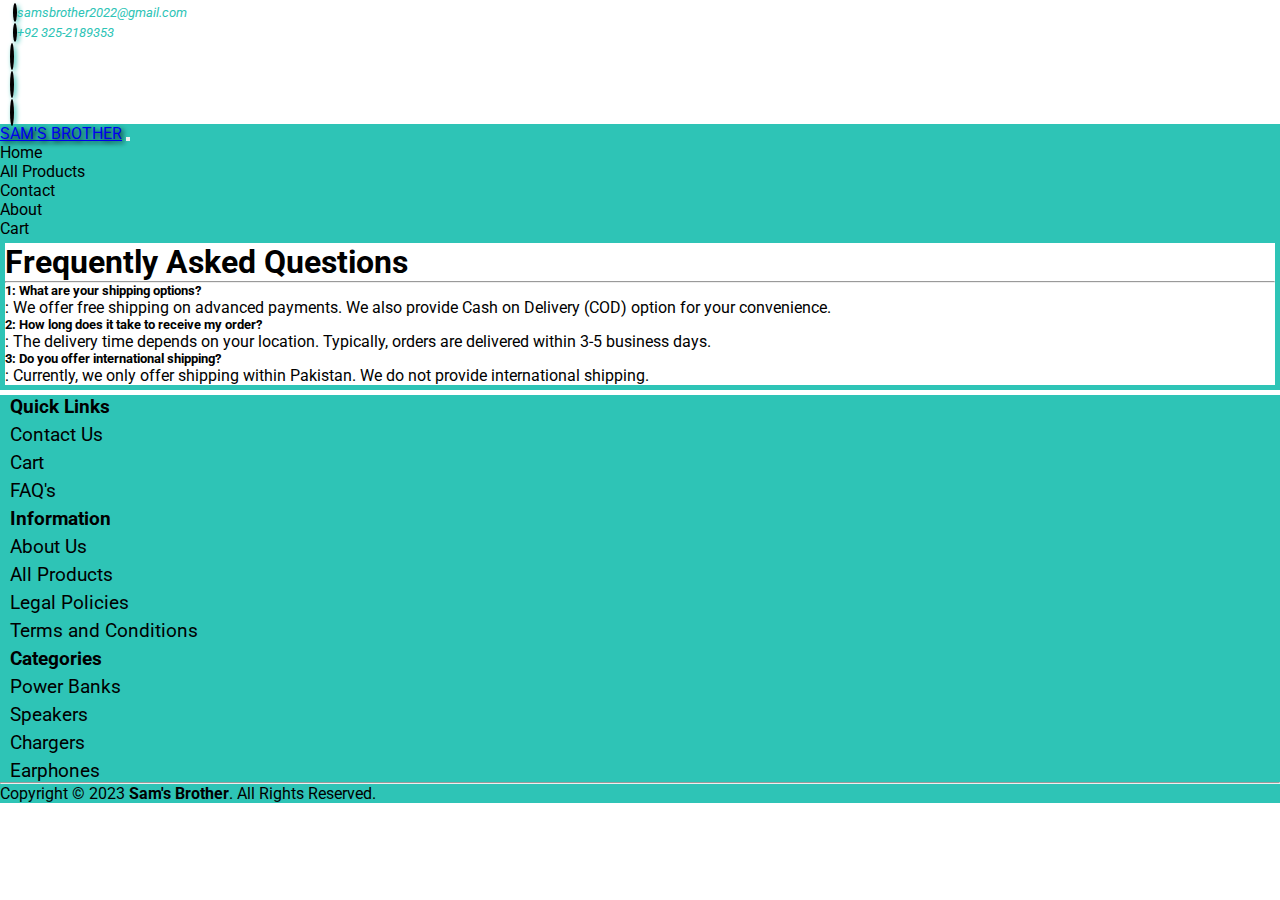
<file: public/html pages/FAQ.html>
<!doctype html>
<html lang="en">

<head>
    <meta charset="utf-8">
    <meta name="viewport" content="width=device-width, initial-scale=1">

    <!-- Title -->
    <title>FAQs | Sam's Brother</title>
    <!-- Favicon -->
    <link rel="icon" type="image/x-icon" href="../images/favicon.png">

    <!-- Google Fonts -->
    <link rel="preconnect" href="https://fonts.googleapis.com">
    <link rel="preconnect" href="https://fonts.gstatic.com" crossorigin>
    <link href="https://fonts.googleapis.com/css2?family=Roboto:ital@1&display=swap" rel="stylesheet">
    <!-- BootStrap CSS -->
    <link href="https://cdn.jsdelivr.net/npm/bootstrap@5.3.0/dist/css/bootstrap.min.css" rel="stylesheet"
        integrity="sha384-9ndCyUaIbzAi2FUVXJi0CjmCapSmO7SnpJef0486qhLnuZ2cdeRhO02iuK6FUUVM" crossorigin="anonymous">
    <!-- BootStrap Icons CDN -->
    <link rel="stylesheet" href="https://cdn.jsdelivr.net/npm/bootstrap-icons@1.10.5/font/bootstrap-icons.css">
    <!-- Font Awesome Icons CDN -->
    <link rel="stylesheet" href="https://cdnjs.cloudflare.com/ajax/libs/font-awesome/6.4.0/css/all.min.css"
        integrity="sha512-iecdLmaskl7CVkqkXNQ/ZH/XLlvWZOJyj7Yy7tcenmpD1ypASozpmT/E0iPtmFIB46ZmdtAc9eNBvH0H/ZpiBw=="
        crossorigin="anonymous" referrerpolicy="no-referrer" />
    <!-- Custom CSS -->
    <link rel="stylesheet" href="../style.css">
</head>

<body class="">


    <!-- Header Start -->

    <header>
                 <!-- Nav TopMedia Links Start -->
        <div class="bg-black text-white top_text d-flex align-items-center justify-content-between">
            <span class="container-fluid d-flex justify-content-around align-items-center">
            <ul class="d-flex align-items-center justify-content-center flex-wrap mx-2 text-start">
                <li>
                    <address class="address_fs"><i class="fa-solid fa-envelope mx-2"></i> samsbrother2022@gmail.com</address>
                </li>
                <li>
                    <address class="address_fs"><i class="fa-solid fa-phone mx-2"></i> +92 325-2189353</address>
                </li>
            </ul>
            <ul class="d-flex align-items-center justify-content-center flex-wrap mx-2 text-end">
                <li><a href="https://www.facebook.com/samsbrother2022" target="_blank"><i class="fa-brands fa-facebook"></i></a></li>
                <li><a href="https://www.instagram.com/samsbrother2022/" target="_blank"><i class="fa-brands fa-instagram"></i></a></li>
                <li><a href="https://twitter.com/samsbrother2022" target="_blank"><i class="fa-brands fa-twitter"></i></a></li>
            </ul>
        </span>
        </div>
        <!-- Nav TopMedia Links End -->

        <!-- fluid orange start -->
        <div class="bg_orange container-fluid text-white top_text d-flex align-items-center justify-content-between ">
            <p></p>
        </div>
        <!-- fluid orange end -->

           <!-- Nav Start -->
           <nav class="navbar navbar-expand-lg bg_torquise ">
            <div class="container-fluid">
                <a class="navbar-brand fw-bolder logo_text ms-5" href="index.html">SAM'S BROTHER</a>
                <button class="navbar-toggler" type="button" data-bs-toggle="collapse" data-bs-target="#navbarScroll"
                    aria-controls="navbarScroll" aria-expanded="false" aria-label="Toggle navigation">
                    <span class="navbar-toggler-icon"></span>
                </button>
                <div class="collapse navbar-collapse" id="navbarScroll">
                    <ul class="navbar-nav ms-auto my-2 my-lg-0 navbar-nav-scroll"
                        style="--bs-scroll-height: 100px;">
                        <li class="nav-item px-2 ms-2">
                            <a class="nav-link active text_link" aria-current="page" href="../index.html">Home</a>
                        </li>
                        <li class="nav-item px-2 ">
                            <a class="nav-link  text_link" aria-current="page" href="../html pages/pcategory.html">All Products</a>
                        </li>
<!--                        
                        <li class="nav-item px-2 dropdown">
                            <a class="nav-link dropdown-toggle  text_link" href="#" role="button" data-bs-toggle="dropdown"
                                aria-expanded="false">
                              Category
                            </a>
                            <ul class="dropdown-menu bg-black bg_orange">
                                <li><a class="dropdown-item" href="html pages/pcategory.html">Chargers</a></li>
                                <li><a class="dropdown-item" href="html pages/pcategory.html">Power Banks</a></li>
                                <li>
                                  
                                </li>
                                <li><a class="dropdown-item" href="html pages/pcategory.html">Earphones</a></li>
                            </ul>
                        </li> -->
                        <li class="nav-item px-2">
                            <a class="nav-link text_link" href="../html pages/contact.html">Contact</a>
                        </li>
                        <li class="nav-item px-2">
                            <a class="nav-link text_link" href="../html pages/about.html">About</a>
                        </li>
                        <li class="nav-item px-2">
                            <a class="nav-link text_link" href="../html pages/cart.html">Cart</a>
                        </li>

                    </ul>
                    <!-- <form class="d-flex" role="search" id="searchForm">
                        <input class="form-control me-0 rounded-0 rounded-start" type="search" placeholder="Search" id="searchInput"
                            aria-label="Search">
                        <button class="btn rounded-0 rounded-end" id="searchButton" type="submit"><i
                                class="fa-solid fa-magnifying-glass"></i></button>
                    </form> -->
                </div>
            </div>
        </nav>


        <!-- Nav End -->



    </header>
    <!-- Header End -->






       <!-- Main Start -->
       <main>



        <div class="container-fluid d-flex justify-content-center align-items-center">
        <div class="container bg_container_subtle border rounded shadow m-5 p-5">  <section class="faq d-flex flex-column">
            <div class="container">
              <h1>Frequently Asked Questions</h1>
              <hr>

              <div class="faq-list">
                <div class="faq-item my-5">
                  <h5 class="question fw-bolder"><i class="fa-solid fa-circle-question bg_torquise p-2 rounded-5 m-2"></i> 1: What are your shipping options?</h5>
                  <p class="answer"><i class="fa-solid fa-angles-right bg_orange rounded p-1  "></i> : We offer free shipping on advanced payments. We also provide Cash on Delivery (COD) option for your convenience.</p>
                </div>
                
                <div class="faq-item my-5">
                  <h5 class="question fw-bolder"><i class="fa-solid fa-circle-question bg_torquise p-2 rounded-5 m-2"></i> 2: How long does it take to receive my order?</h5>
                  <p class="answer"><i class="fa-solid fa-angles-right bg_orange rounded p-1  "></i> : The delivery time depends on your location. Typically, orders are delivered within 3-5 business days.</p>
                </div>
                
                <div class="faq-item my-5">
                  <h5 class="question fw-bolder"><i class="fa-solid fa-circle-question bg_torquise p-2 rounded-5 m-2"></i> 3: Do you offer international shipping?</h5>
                  <p class="answer"><i class="fa-solid fa-angles-right bg_orange rounded p-1  "></i> : Currently, we only offer shipping within Pakistan. We do not provide international shipping.</p>
                </div>
                
                <!-- Add more FAQ items as needed -->
                
              </div>
            </div>
          </section></div>
    </div>




        <!-- Back to Top Start -->
        <button onclick="topFunction()" id="myBtn" class="btn" title="Go to top"><i
                class="fa-solid fa-circle-arrow-up "></i></button>
        <!-- Back to Top End -->

    </main>
    <!-- Main End -->









    <!-- Footer Start -->
    <footer>
        <nav class="nav top_text d-flex align-items-center justify-content-between ">
            <div class="container-fluid bg_torquise">
                <div class="row d-flex p-2 mt-2 align-items-center justify-content-around flex-wrap">
                    <div class="col">
                        <ul class="d-flex align-items-start justify-content-center flex-wrap flex-column text-start  ">
                            <li class="mb-2"><strong>Quick Links</strong></li>
                            <li class="nav-item  px-2 ">
                                <a class="text_link" aria-current="page" href="../html pages/contact.html">Contact Us</a>
                            </li>
                            <li class="nav-item  px-2 ">
                                <a class="text_link" aria-current="page" href="../html pages/cart.html">Cart</a>
                            </li>
                            <li class="nav-item  px-2 ">
                                <a class="text_link" aria-current="page" href="../html pages/FAQ.html">FAQ's</a>
                            </li>
                        
                        </ul>
                    </div>
                    <div class="col">
                        <ul class="d-flex align-items-start justify-content-center flex-wrap flex-column text-start ">
                            <li class="mb-2"><strong>Information</strong></li>
                            <li class="nav-item  px-2 ">
                                <a class="text_link" aria-current="page" href="../html pages/about.html">About Us</a>
                            </li>
                            <li class="nav-item  px-2 ">
                                <a class="text_link" aria-current="page" href="../html pages/pcategory.html">All Products</a>
                            </li>
                            <li class="nav-item  px-2 ">
                                <a class="text_link" aria-current="page" href="../html pages/legals.html">Legal Policies</a>
                            </li>
                            <li class="nav-item  px-2 ">
                                <a class="text_link" aria-current="page" href="../html pages/terms.html">Terms and Conditions</a>
                            </li>
                        </ul>
                    </div>
                    <div class="col">
                        <ul class="d-flex align-items-start justify-content-center flex-wrap flex-column text-start ">
                            <li class="mb-2"><strong>Categories</strong></li>
                            <li class="nav-item  px-2 ">
                                <a class="text_link" aria-current="page" href="../html pages/pcategory.html">Power Banks</a>
                            </li>
                            <li class="nav-item  px-2 ">
                                <a class="text_link" aria-current="page" href="../html pages/pcategory.html">Speakers</a>
                            </li>
                            <li class="nav-item  px-2 ">
                                <a class="text_link" aria-current="page" href="../html pages/pcategory.html">Chargers</a>
                            </li>
                            <li class="nav-item  px-2 ">
                                <a class="text_link" aria-current="page" href="../html pages/pcategory.html">Earphones</a>
                            </li>
                        </ul>
                    </div>
                </div>
                <div class="row d-flex p-2 mt-2 align-items-center justify-content-around flex-wrap">
                    <hr>
                    <p>Copyright © 2023 <strong>Sam's Brother</strong>. All Rights Reserved.</p>
                </div>
            </div>
        </nav>

    </footer>
    <!-- Footer End -->










   
    



    <!--BootStrap JS -->
    <script src="https://cdn.jsdelivr.net/npm/bootstrap@5.3.0/dist/js/bootstrap.bundle.min.js"
        integrity="sha384-geWF76RCwLtnZ8qwWowPQNguL3RmwHVBC9FhGdlKrxdiJJigb/j/68SIy3Te4Bkz"
        crossorigin="anonymous"></script>
</body>
<!-- Custom JS -->
<script src="../app.js"></script>

</html>
</file>
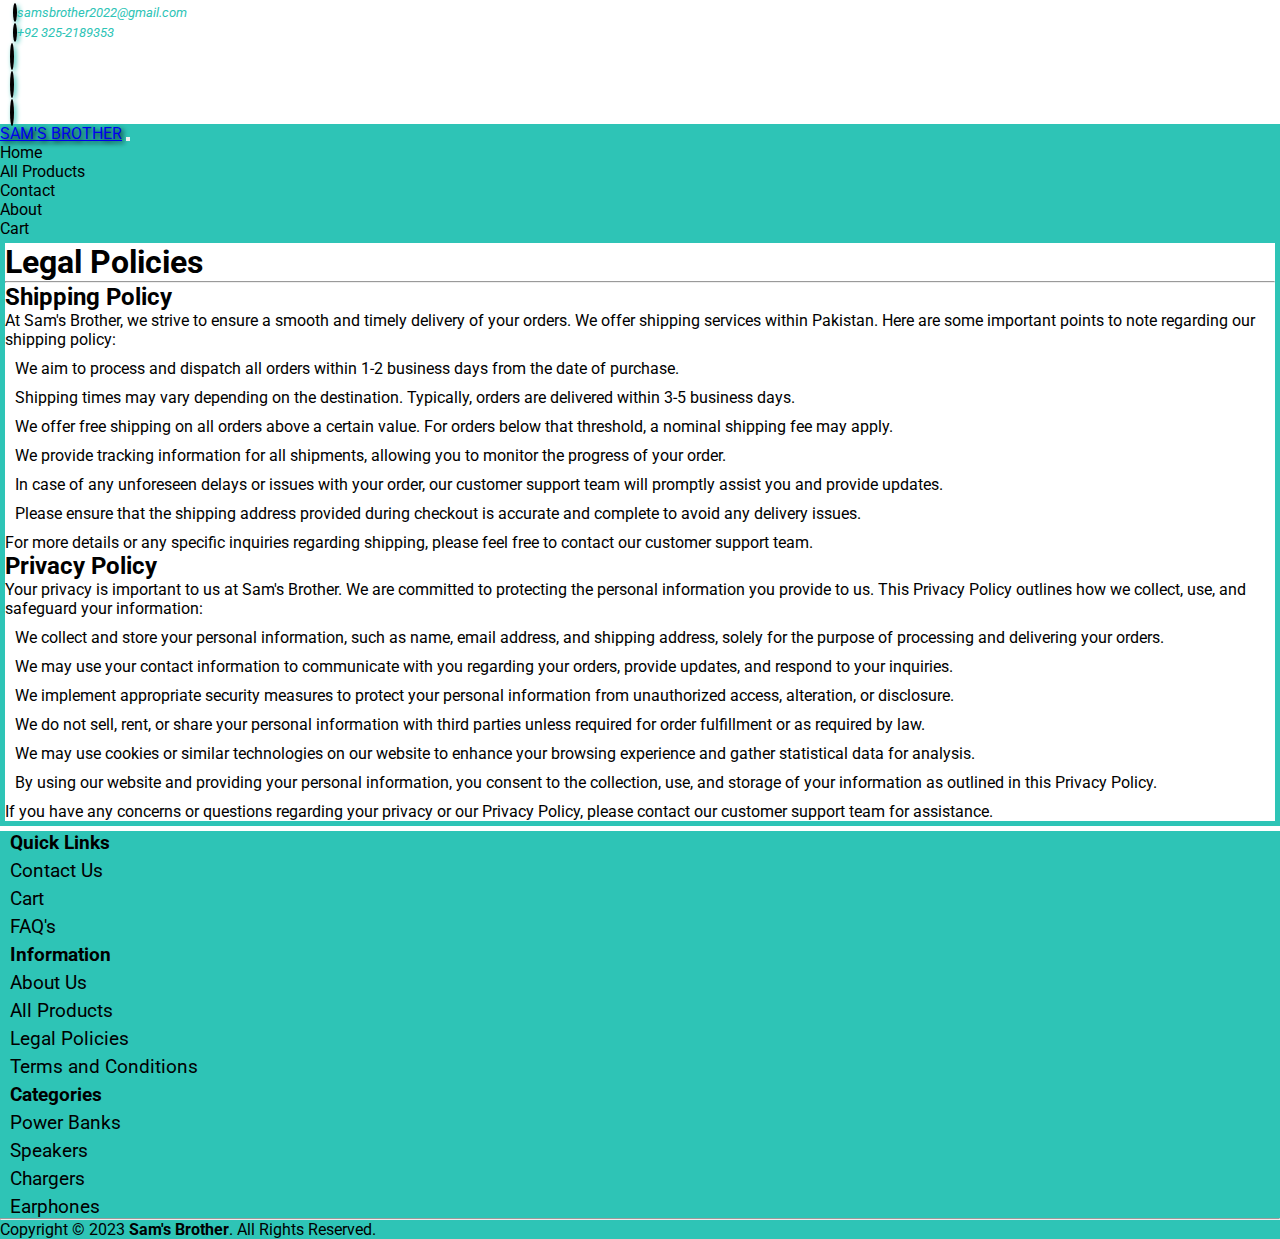
<file: public/html pages/legals.html>
<!doctype html>
<html lang="en">

<head>
    <meta charset="utf-8">
    <meta name="viewport" content="width=device-width, initial-scale=1">

    <!-- Title -->
    <title>Legal Policies | Sam's Brother</title>
    <!-- Favicon -->
    <link rel="icon" type="image/x-icon" href="../images/favicon.png">

    <!-- Google Fonts -->
    <link rel="preconnect" href="https://fonts.googleapis.com">
    <link rel="preconnect" href="https://fonts.gstatic.com" crossorigin>
    <link href="https://fonts.googleapis.com/css2?family=Roboto:ital@1&display=swap" rel="stylesheet">
    <!-- BootStrap CSS -->
    <link href="https://cdn.jsdelivr.net/npm/bootstrap@5.3.0/dist/css/bootstrap.min.css" rel="stylesheet"
        integrity="sha384-9ndCyUaIbzAi2FUVXJi0CjmCapSmO7SnpJef0486qhLnuZ2cdeRhO02iuK6FUUVM" crossorigin="anonymous">
    <!-- BootStrap Icons CDN -->
    <link rel="stylesheet" href="https://cdn.jsdelivr.net/npm/bootstrap-icons@1.10.5/font/bootstrap-icons.css">
    <!-- Font Awesome Icons CDN -->
    <link rel="stylesheet" href="https://cdnjs.cloudflare.com/ajax/libs/font-awesome/6.4.0/css/all.min.css"
        integrity="sha512-iecdLmaskl7CVkqkXNQ/ZH/XLlvWZOJyj7Yy7tcenmpD1ypASozpmT/E0iPtmFIB46ZmdtAc9eNBvH0H/ZpiBw=="
        crossorigin="anonymous" referrerpolicy="no-referrer" />
    <!-- Custom CSS -->
    <link rel="stylesheet" href="../style.css">
</head>

<body class="">


    <!-- Header Start -->

    <header>
                   <!-- Nav TopMedia Links Start -->
        <div class="bg-black text-white top_text d-flex align-items-center justify-content-between">
            <span class="container-fluid d-flex justify-content-around align-items-center">
            <ul class="d-flex align-items-center justify-content-center flex-wrap mx-2 text-start">
                <li>
                    <address class="address_fs"><i class="fa-solid fa-envelope mx-2"></i> samsbrother2022@gmail.com</address>
                </li>
                <li>
                    <address class="address_fs"><i class="fa-solid fa-phone mx-2"></i> +92 325-2189353</address>
                </li>
            </ul>
            <ul class="d-flex align-items-center justify-content-center flex-wrap mx-2 text-end">
                <li><a href="https://www.facebook.com/samsbrother2022" target="_blank"><i class="fa-brands fa-facebook"></i></a></li>
                <li><a href="https://www.instagram.com/samsbrother2022/" target="_blank"><i class="fa-brands fa-instagram"></i></a></li>
                <li><a href="https://twitter.com/samsbrother2022" target="_blank"><i class="fa-brands fa-twitter"></i></a></li>
            </ul>
        </span>
        </div>
        <!-- Nav TopMedia Links End -->

        <!-- fluid orange start -->
        <div class="bg_orange container-fluid text-white top_text d-flex align-items-center justify-content-between ">
            <p></p>
        </div>
        <!-- fluid orange end -->

            <!-- Nav Start -->
            <nav class="navbar navbar-expand-lg bg_torquise ">
                <div class="container-fluid">
                    <a class="navbar-brand fw-bolder logo_text ms-5" href="index.html">SAM'S BROTHER</a>
                    <button class="navbar-toggler" type="button" data-bs-toggle="collapse" data-bs-target="#navbarScroll"
                        aria-controls="navbarScroll" aria-expanded="false" aria-label="Toggle navigation">
                        <span class="navbar-toggler-icon"></span>
                    </button>
                    <div class="collapse navbar-collapse" id="navbarScroll">
                        <ul class="navbar-nav ms-auto my-2 my-lg-0 navbar-nav-scroll"
                            style="--bs-scroll-height: 100px;">
                            <li class="nav-item px-2 ms-2">
                                <a class="nav-link active text_link" aria-current="page" href="../index.html">Home</a>
                            </li>
                            <li class="nav-item px-2 ">
                                <a class="nav-link  text_link" aria-current="page" href="../html pages/pcategory.html">All Products</a>
                            </li>
    <!--                        
                            <li class="nav-item px-2 dropdown">
                                <a class="nav-link dropdown-toggle  text_link" href="#" role="button" data-bs-toggle="dropdown"
                                    aria-expanded="false">
                                  Category
                                </a>
                                <ul class="dropdown-menu bg-black bg_orange">
                                    <li><a class="dropdown-item" href="html pages/pcategory.html">Chargers</a></li>
                                    <li><a class="dropdown-item" href="html pages/pcategory.html">Power Banks</a></li>
                                    <li>
                                      
                                    </li>
                                    <li><a class="dropdown-item" href="html pages/pcategory.html">Earphones</a></li>
                                </ul>
                            </li> -->
                            <li class="nav-item px-2">
                                <a class="nav-link text_link" href="../html pages/contact.html">Contact</a>
                            </li>
                            <li class="nav-item px-2">
                                <a class="nav-link text_link" href="../html pages/about.html">About</a>
                            </li>
                            <li class="nav-item px-2">
                                <a class="nav-link text_link" href="../html pages/cart.html">Cart</a>
                            </li>
    
                        </ul>
                        <!-- <form class="d-flex" role="search" id="searchForm">
                            <input class="form-control me-0 rounded-0 rounded-start" type="search" placeholder="Search" id="searchInput"
                                aria-label="Search">
                            <button class="btn rounded-0 rounded-end" id="searchButton" type="submit"><i
                                    class="fa-solid fa-magnifying-glass"></i></button>
                        </form> -->
                    </div>
                </div>
            </nav>
    
    
            <!-- Nav End -->



    </header>
    <!-- Header End -->






       <!-- Main Start -->
    <main>



        <div class="container-fluid d-flex justify-content-center align-items-center">
        <div class="container bg_container_subtle border rounded shadow m-5 p-5"> <section class="legal-policies d-flex flex-column">
            <div class="container">
              <h1>Legal Policies</h1>
              <hr>
              <h2 class="fw-bolder"><i class="fa-solid fa-circle-question bg_torquise p-2 rounded-5 m-2"></i> Shipping Policy</h2>
              <p>At Sam's Brother, we strive to ensure a smooth and timely delivery of your orders. We offer shipping services within Pakistan. Here are some important points to note regarding our shipping policy:</p>
              <ul>
                <li><i class="fa-solid fa-angles-right bg_orange rounded p-1  "></i> We aim to process and dispatch all orders within 1-2 business days from the date of purchase.</li>
                <li><i class="fa-solid fa-angles-right bg_orange rounded p-1  "></i> Shipping times may vary depending on the destination. Typically, orders are delivered within 3-5 business days.</li>
                <li><i class="fa-solid fa-angles-right bg_orange rounded p-1  "></i> We offer free shipping on all orders above a certain value. For orders below that threshold, a nominal shipping fee may apply.</li>
                <li><i class="fa-solid fa-angles-right bg_orange rounded p-1  "></i> We provide tracking information for all shipments, allowing you to monitor the progress of your order.</li>
                <li><i class="fa-solid fa-angles-right bg_orange rounded p-1  "></i> In case of any unforeseen delays or issues with your order, our customer support team will promptly assist you and provide updates.</li>
                <li><i class="fa-solid fa-angles-right bg_orange rounded p-1  "></i> Please ensure that the shipping address provided during checkout is accurate and complete to avoid any delivery issues.</li>
              </ul>
              <p>For more details or any specific inquiries regarding shipping, please feel free to contact our customer support team.</p>
              
              
              <h2 class="fw-bolder"><i class="fa-solid fa-circle-question bg_torquise p-2 rounded-5 m-2"></i> Privacy Policy</h2>
              <p>Your privacy is important to us at Sam's Brother. We are committed to protecting the personal information you provide to us. This Privacy Policy outlines how we collect, use, and safeguard your information:</p>
              <ul>
                <li><i class="fa-solid fa-angles-right bg_orange rounded p-1  "></i> We collect and store your personal information, such as name, email address, and shipping address, solely for the purpose of processing and delivering your orders.</li>
                <li><i class="fa-solid fa-angles-right bg_orange rounded p-1  "></i> We may use your contact information to communicate with you regarding your orders, provide updates, and respond to your inquiries.</li>
                <li><i class="fa-solid fa-angles-right bg_orange rounded p-1  "></i> We implement appropriate security measures to protect your personal information from unauthorized access, alteration, or disclosure.</li>
                <li><i class="fa-solid fa-angles-right bg_orange rounded p-1  "></i> We do not sell, rent, or share your personal information with third parties unless required for order fulfillment or as required by law.</li>
                <li><i class="fa-solid fa-angles-right bg_orange rounded p-1  "></i> We may use cookies or similar technologies on our website to enhance your browsing experience and gather statistical data for analysis.</li>
                <li><i class="fa-solid fa-angles-right bg_orange rounded p-1  "></i> By using our website and providing your personal information, you consent to the collection, use, and storage of your information as outlined in this Privacy Policy.</li>
              </ul>
              <p>If you have any concerns or questions regarding your privacy or our Privacy Policy, please contact our customer support team for assistance.</p>
              
              
            </div>
          </section></div>
    </div>




        <!-- Back to Top Start -->
        <button onclick="topFunction()" id="myBtn" class="btn" title="Go to top"><i
                class="fa-solid fa-circle-arrow-up "></i></button>
        <!-- Back to Top End -->

    </main>
    <!-- Main End -->











    <!-- Footer Start -->
    <footer>
        <nav class="nav top_text d-flex align-items-center justify-content-between ">
            <div class="container-fluid bg_torquise">
                <div class="row d-flex p-2 mt-2 align-items-center justify-content-around flex-wrap">
                    <div class="col">
                        <ul class="d-flex align-items-start justify-content-center flex-wrap flex-column text-start  ">
                            <li class="mb-2"><strong>Quick Links</strong></li>
                            <li class="nav-item  px-2 ">
                                <a class="text_link" aria-current="page" href="../html pages/contact.html">Contact Us</a>
                            </li>
                            <li class="nav-item  px-2 ">
                                <a class="text_link" aria-current="page" href="../html pages/cart.html">Cart</a>
                            </li>
                            <li class="nav-item  px-2 ">
                                <a class="text_link" aria-current="page" href="../html pages/FAQ.html">FAQ's</a>
                            </li>
                        
                        </ul>
                    </div>
                    <div class="col">
                        <ul class="d-flex align-items-start justify-content-center flex-wrap flex-column text-start ">
                            <li class="mb-2"><strong>Information</strong></li>
                            <li class="nav-item  px-2 ">
                                <a class="text_link" aria-current="page" href="../html pages/about.html">About Us</a>
                            </li>
                            <li class="nav-item  px-2 ">
                                <a class="text_link" aria-current="page" href="../html pages/pcategory.html">All Products</a>
                            </li>
                            <li class="nav-item  px-2 ">
                                <a class="text_link" aria-current="page" href="../html pages/legals.html">Legal Policies</a>
                            </li>
                            <li class="nav-item  px-2 ">
                                <a class="text_link" aria-current="page" href="../html pages/terms.html">Terms and Conditions</a>
                            </li>
                        </ul>
                    </div>
                    <div class="col">
                        <ul class="d-flex align-items-start justify-content-center flex-wrap flex-column text-start ">
                            <li class="mb-2"><strong>Categories</strong></li>
                            <li class="nav-item  px-2 ">
                                <a class="text_link" aria-current="page" href="../html pages/pcategory.html">Power Banks</a>
                            </li>
                            <li class="nav-item  px-2 ">
                                <a class="text_link" aria-current="page" href="../html pages/pcategory.html">Speakers</a>
                            </li>
                            <li class="nav-item  px-2 ">
                                <a class="text_link" aria-current="page" href="../html pages/pcategory.html">Chargers</a>
                            </li>
                            <li class="nav-item  px-2 ">
                                <a class="text_link" aria-current="page" href="../html pages/pcategory.html">Earphones</a>
                            </li>
                        </ul>
                    </div>
                </div>
                <div class="row d-flex p-2 mt-2 align-items-center justify-content-around flex-wrap">
                    <hr>
                    <p>Copyright © 2023 <strong>Sam's Brother</strong>. All Rights Reserved.</p>
                </div>
            </div>
        </nav>

    </footer>
    <!-- Footer End -->










   
    



    <!--BootStrap JS -->
    <script src="https://cdn.jsdelivr.net/npm/bootstrap@5.3.0/dist/js/bootstrap.bundle.min.js"
        integrity="sha384-geWF76RCwLtnZ8qwWowPQNguL3RmwHVBC9FhGdlKrxdiJJigb/j/68SIy3Te4Bkz"
        crossorigin="anonymous"></script>
</body>
<!-- Custom JS -->
<script src="../app.js"></script>

</html>
</file>
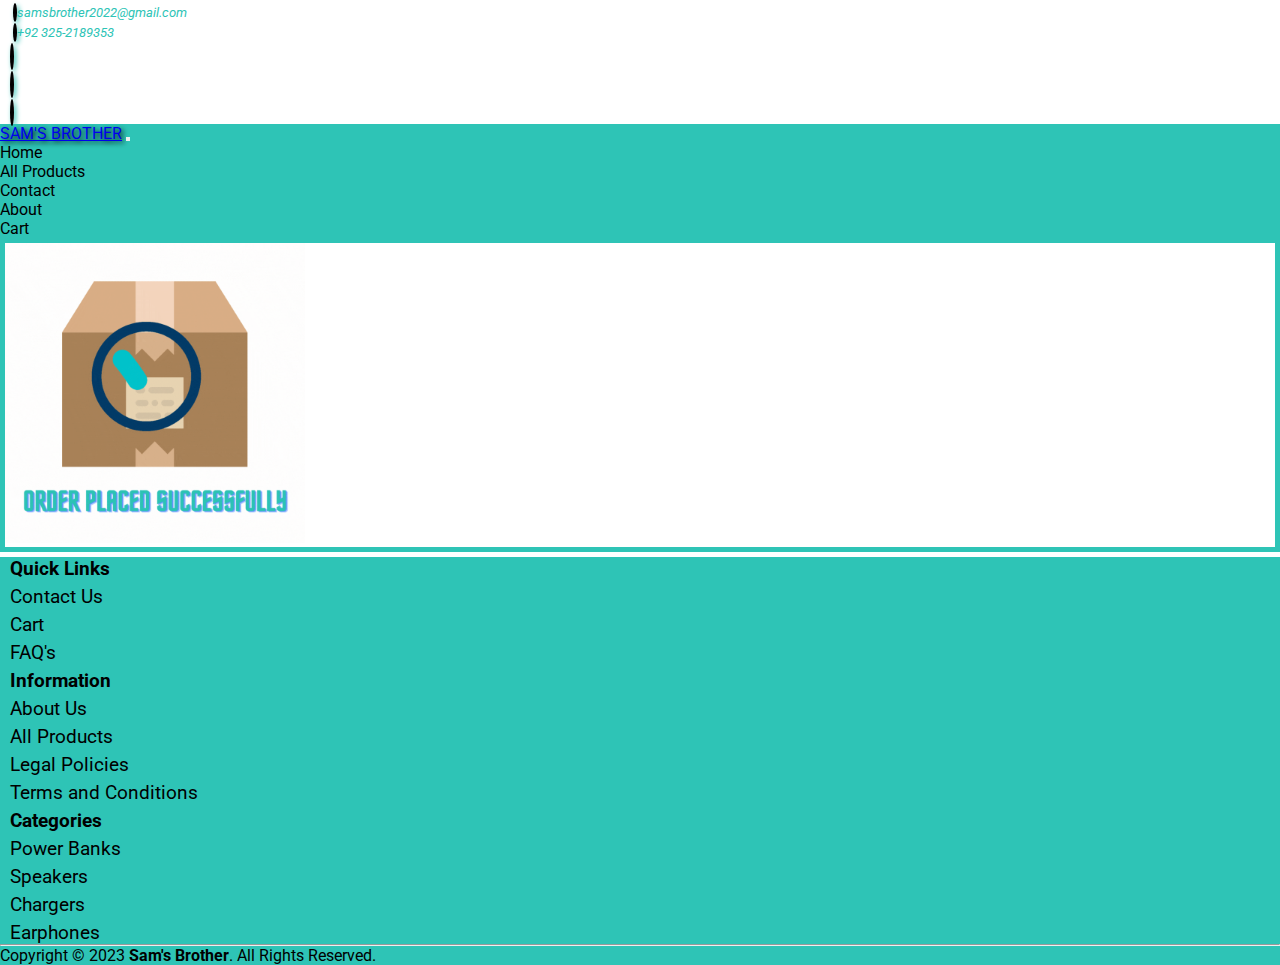
<file: public/html pages/placed.html>
<!doctype html>
<html lang="en">

<head>
    <meta charset="utf-8">
    <meta name="viewport" content="width=device-width, initial-scale=1">

    <!-- Title -->
    <title>Order Placed Successfully | Sam's Brother</title>
    <!-- Favicon -->
    <link rel="icon" type="image/x-icon" href="../images/favicon.png">

    <!-- Google Fonts -->
    <link rel="preconnect" href="https://fonts.googleapis.com">
    <link rel="preconnect" href="https://fonts.gstatic.com" crossorigin>
    <link href="https://fonts.googleapis.com/css2?family=Roboto:ital@1&display=swap" rel="stylesheet">
    <!-- BootStrap CSS -->
    <link href="https://cdn.jsdelivr.net/npm/bootstrap@5.3.0/dist/css/bootstrap.min.css" rel="stylesheet"
        integrity="sha384-9ndCyUaIbzAi2FUVXJi0CjmCapSmO7SnpJef0486qhLnuZ2cdeRhO02iuK6FUUVM" crossorigin="anonymous">
    <!-- BootStrap Icons CDN -->
    <link rel="stylesheet" href="https://cdn.jsdelivr.net/npm/bootstrap-icons@1.10.5/font/bootstrap-icons.css">
    <!-- Font Awesome Icons CDN -->
    <link rel="stylesheet" href="https://cdnjs.cloudflare.com/ajax/libs/font-awesome/6.4.0/css/all.min.css"
        integrity="sha512-iecdLmaskl7CVkqkXNQ/ZH/XLlvWZOJyj7Yy7tcenmpD1ypASozpmT/E0iPtmFIB46ZmdtAc9eNBvH0H/ZpiBw=="
        crossorigin="anonymous" referrerpolicy="no-referrer" />
    <!-- Custom CSS -->
    <link rel="stylesheet" href="../style.css">
</head>

<body class="">


    <!-- Header Start -->

    <header>
                    <!-- Nav TopMedia Links Start -->
        <div class="bg-black text-white top_text d-flex align-items-center justify-content-between">
            <span class="container-fluid d-flex justify-content-around align-items-center">
            <ul class="d-flex align-items-center justify-content-center flex-wrap mx-2 text-start">
                <li>
                    <address class="address_fs"><i class="fa-solid fa-envelope mx-2"></i> samsbrother2022@gmail.com</address>
                </li>
                <li>
                    <address class="address_fs"><i class="fa-solid fa-phone mx-2"></i> +92 325-2189353</address>
                </li>
            </ul>
            <ul class="d-flex align-items-center justify-content-center flex-wrap mx-2 text-end">
                <li><a href="https://www.facebook.com/samsbrother2022" target="_blank"><i class="fa-brands fa-facebook"></i></a></li>
                <li><a href="https://www.instagram.com/samsbrother2022/" target="_blank"><i class="fa-brands fa-instagram"></i></a></li>
                <li><a href="https://twitter.com/samsbrother2022" target="_blank"><i class="fa-brands fa-twitter"></i></a></li>
            </ul>
        </span>
        </div>
        <!-- Nav TopMedia Links End -->

        <!-- fluid orange start -->
        <div class="bg_orange container-fluid text-white top_text d-flex align-items-center justify-content-between ">
            <p></p>
        </div>
        <!-- fluid orange end -->

           <!-- Nav Start -->
           <nav class="navbar navbar-expand-lg bg_torquise ">
            <div class="container-fluid">
                <a class="navbar-brand fw-bolder logo_text ms-5" href="index.html">SAM'S BROTHER</a>
                <button class="navbar-toggler" type="button" data-bs-toggle="collapse" data-bs-target="#navbarScroll"
                    aria-controls="navbarScroll" aria-expanded="false" aria-label="Toggle navigation">
                    <span class="navbar-toggler-icon"></span>
                </button>
                <div class="collapse navbar-collapse" id="navbarScroll">
                    <ul class="navbar-nav ms-auto my-2 my-lg-0 navbar-nav-scroll"
                        style="--bs-scroll-height: 100px;">
                        <li class="nav-item px-2 ms-2">
                            <a class="nav-link active text_link" aria-current="page" href="../index.html">Home</a>
                        </li>
                        <li class="nav-item px-2 ">
                            <a class="nav-link  text_link" aria-current="page" href="../html pages/pcategory.html">All Products</a>
                        </li>
<!--                        
                        <li class="nav-item px-2 dropdown">
                            <a class="nav-link dropdown-toggle  text_link" href="#" role="button" data-bs-toggle="dropdown"
                                aria-expanded="false">
                              Category
                            </a>
                            <ul class="dropdown-menu bg-black bg_orange">
                                <li><a class="dropdown-item" href="html pages/pcategory.html">Chargers</a></li>
                                <li><a class="dropdown-item" href="html pages/pcategory.html">Power Banks</a></li>
                                <li>
                                  
                                </li>
                                <li><a class="dropdown-item" href="html pages/pcategory.html">Earphones</a></li>
                            </ul>
                        </li> -->
                        <li class="nav-item px-2">
                            <a class="nav-link text_link" href="../html pages/contact.html">Contact</a>
                        </li>
                        <li class="nav-item px-2">
                            <a class="nav-link text_link" href="../html pages/about.html">About</a>
                        </li>
                        <li class="nav-item px-2">
                            <a class="nav-link text_link" href="../html pages/cart.html">Cart</a>
                        </li>

                    </ul>
                    <!-- <form class="d-flex" role="search" id="searchForm">
                        <input class="form-control me-0 rounded-0 rounded-start" type="search" placeholder="Search" id="searchInput"
                            aria-label="Search">
                        <button class="btn rounded-0 rounded-end" id="searchButton" type="submit"><i
                                class="fa-solid fa-magnifying-glass"></i></button>
                    </form> -->
                </div>
            </div>
        </nav>


        <!-- Nav End -->



    </header>
    <!-- Header End -->






       <!-- Main Start -->
       <main>



        <div class="container-fluid d-flex justify-content-center align-items-center">
        <div class="container bg_container_subtle border rounded shadow m-5 p-5">  <section class="contact d-flex flex-column">
           
                

          
<img id="order_placed_successfully" src="../images/order placed successfully.gif" alt="" width="100%">










          </section></div>
    </div>




        <!-- Back to Top Start -->
        <button onclick="topFunction()" id="myBtn" class="btn" title="Go to top"><i
                class="fa-solid fa-circle-arrow-up "></i></button>
        <!-- Back to Top End -->

    </main>
    <!-- Main End -->










    <!-- Footer Start -->
    <footer>
        <nav class="nav top_text d-flex align-items-center justify-content-between ">
            <div class="container-fluid bg_torquise">
                <div class="row d-flex p-2 mt-2 align-items-center justify-content-around flex-wrap">
                    <div class="col">
                        <ul class="d-flex align-items-start justify-content-center flex-wrap flex-column text-start  ">
                            <li class="mb-2"><strong>Quick Links</strong></li>
                            <li class="nav-item  px-2 ">
                                <a class="text_link" aria-current="page" href="../html pages/contact.html">Contact Us</a>
                            </li>
                            <li class="nav-item  px-2 ">
                                <a class="text_link" aria-current="page" href="../html pages/cart.html">Cart</a>
                            </li>
                            <li class="nav-item  px-2 ">
                                <a class="text_link" aria-current="page" href="../html pages/FAQ.html">FAQ's</a>
                            </li>
                        
                        </ul>
                    </div>
                    <div class="col">
                        <ul class="d-flex align-items-start justify-content-center flex-wrap flex-column text-start ">
                            <li class="mb-2"><strong>Information</strong></li>
                            <li class="nav-item  px-2 ">
                                <a class="text_link" aria-current="page" href="../html pages/about.html">About Us</a>
                            </li>
                            <li class="nav-item  px-2 ">
                                <a class="text_link" aria-current="page" href="../html pages/pcategory.html">All Products</a>
                            </li>
                            <li class="nav-item  px-2 ">
                                <a class="text_link" aria-current="page" href="../html pages/legals.html">Legal Policies</a>
                            </li>
                            <li class="nav-item  px-2 ">
                                <a class="text_link" aria-current="page" href="../html pages/terms.html">Terms and Conditions</a>
                            </li>
                        </ul>
                    </div>
                    <div class="col">
                        <ul class="d-flex align-items-start justify-content-center flex-wrap flex-column text-start ">
                            <li class="mb-2"><strong>Categories</strong></li>
                            <li class="nav-item  px-2 ">
                                <a class="text_link" aria-current="page" href="../html pages/pcategory.html">Power Banks</a>
                            </li>
                            <li class="nav-item  px-2 ">
                                <a class="text_link" aria-current="page" href="../html pages/pcategory.html">Speakers</a>
                            </li>
                            <li class="nav-item  px-2 ">
                                <a class="text_link" aria-current="page" href="../html pages/pcategory.html">Chargers</a>
                            </li>
                            <li class="nav-item  px-2 ">
                                <a class="text_link" aria-current="page" href="../html pages/pcategory.html">Earphones</a>
                            </li>
                        </ul>
                    </div>
                </div>
                <div class="row d-flex p-2 mt-2 align-items-center justify-content-around flex-wrap">
                    <hr>
                    <p>Copyright © 2023 <strong>Sam's Brother</strong>. All Rights Reserved.</p>
                </div>
            </div>
        </nav>

    </footer>
    <!-- Footer End -->










   
    



    <!--BootStrap JS -->
    <script src="https://cdn.jsdelivr.net/npm/bootstrap@5.3.0/dist/js/bootstrap.bundle.min.js"
        integrity="sha384-geWF76RCwLtnZ8qwWowPQNguL3RmwHVBC9FhGdlKrxdiJJigb/j/68SIy3Te4Bkz"
        crossorigin="anonymous"></script>
</body>
<!-- Custom JS -->
<script src="../app.js"></script>

</html>
</file>
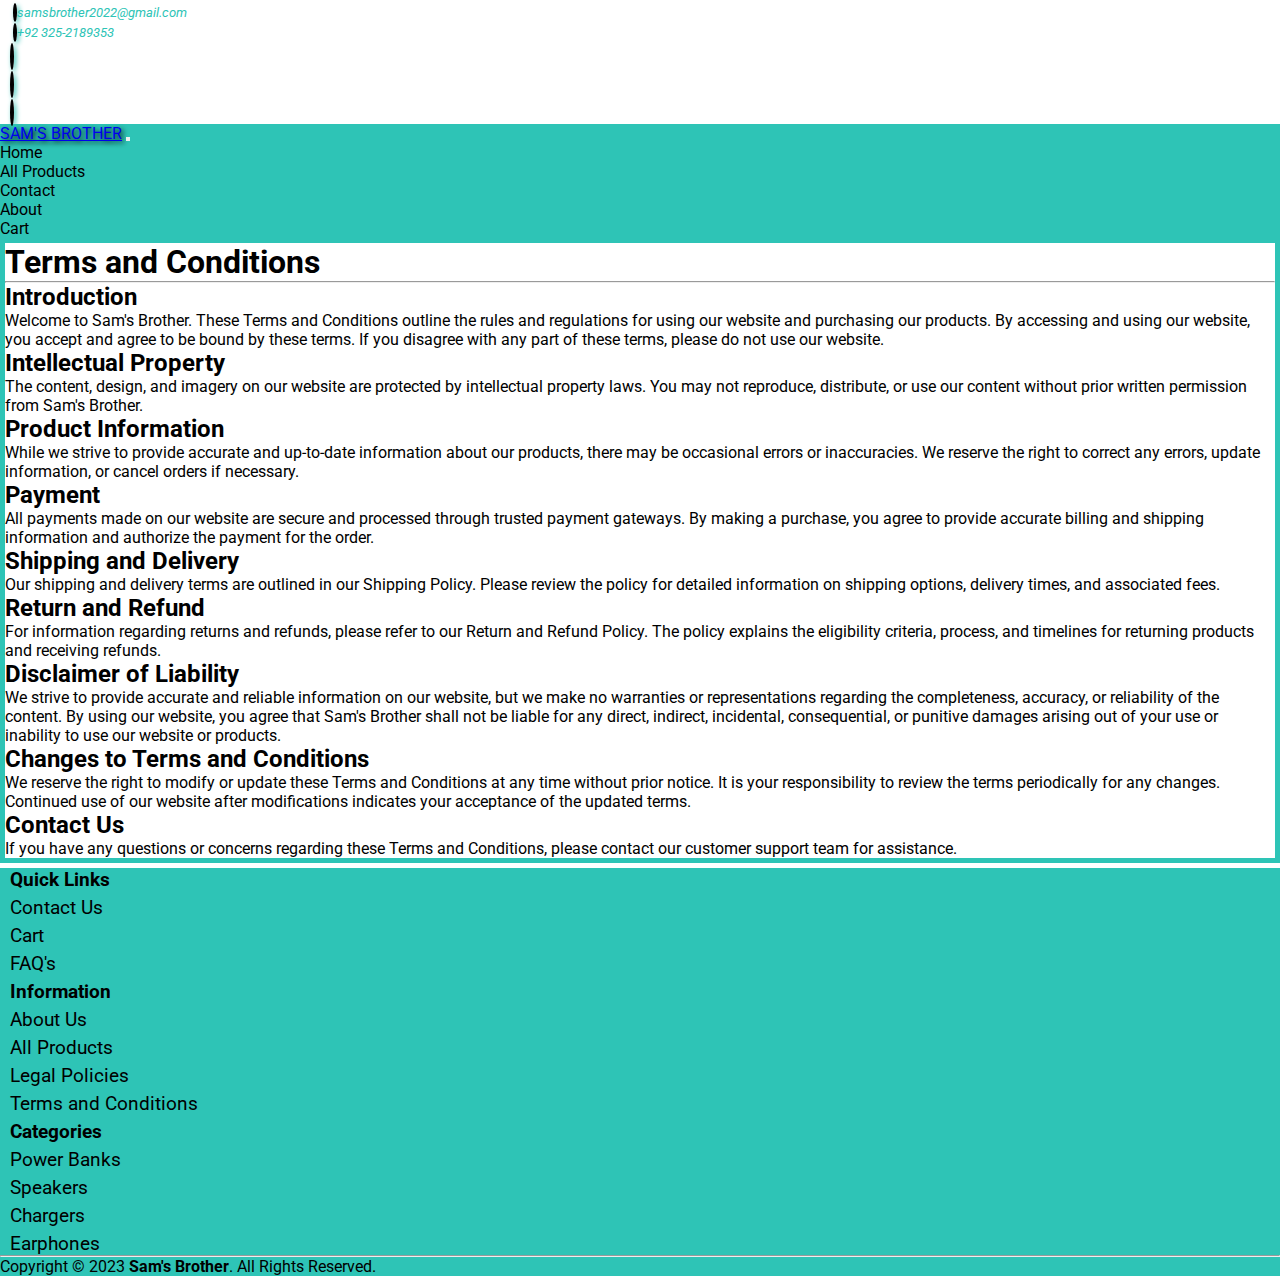
<file: public/html pages/terms.html>
<!doctype html>
<html lang="en">

<head>
    <meta charset="utf-8">
    <meta name="viewport" content="width=device-width, initial-scale=1">

    <!-- Title -->
    <title>Terms and Conditions | Sam's Brother</title>
    <!-- Favicon -->
    <link rel="icon" type="image/x-icon" href="../images/favicon.png">

    <!-- Google Fonts -->
    <link rel="preconnect" href="https://fonts.googleapis.com">
    <link rel="preconnect" href="https://fonts.gstatic.com" crossorigin>
    <link href="https://fonts.googleapis.com/css2?family=Roboto:ital@1&display=swap" rel="stylesheet">
    <!-- BootStrap CSS -->
    <link href="https://cdn.jsdelivr.net/npm/bootstrap@5.3.0/dist/css/bootstrap.min.css" rel="stylesheet"
        integrity="sha384-9ndCyUaIbzAi2FUVXJi0CjmCapSmO7SnpJef0486qhLnuZ2cdeRhO02iuK6FUUVM" crossorigin="anonymous">
    <!-- BootStrap Icons CDN -->
    <link rel="stylesheet" href="https://cdn.jsdelivr.net/npm/bootstrap-icons@1.10.5/font/bootstrap-icons.css">
    <!-- Font Awesome Icons CDN -->
    <link rel="stylesheet" href="https://cdnjs.cloudflare.com/ajax/libs/font-awesome/6.4.0/css/all.min.css"
        integrity="sha512-iecdLmaskl7CVkqkXNQ/ZH/XLlvWZOJyj7Yy7tcenmpD1ypASozpmT/E0iPtmFIB46ZmdtAc9eNBvH0H/ZpiBw=="
        crossorigin="anonymous" referrerpolicy="no-referrer" />
    <!-- Custom CSS -->
    <link rel="stylesheet" href="../style.css">
</head>

<body class="">


    <!-- Header Start -->

    <header>
       <!-- Nav TopMedia Links Start -->
       <div class="bg-black text-white top_text d-flex align-items-center justify-content-between">
        <span class="container-fluid d-flex justify-content-around align-items-center">
        <ul class="d-flex align-items-center justify-content-center flex-wrap mx-2 text-start">
            <li>
                <address class="address_fs"><i class="fa-solid fa-envelope mx-2"></i> samsbrother2022@gmail.com</address>
            </li>
            <li>
                <address class="address_fs"><i class="fa-solid fa-phone mx-2"></i> +92 325-2189353</address>
            </li>
        </ul>
        <ul class="d-flex align-items-center justify-content-center flex-wrap mx-2 text-end">
            <li><a href="https://www.facebook.com/samsbrother2022" target="_blank"><i class="fa-brands fa-facebook"></i></a></li>
            <li><a href="https://www.instagram.com/samsbrother2022/" target="_blank"><i class="fa-brands fa-instagram"></i></a></li>
            <li><a href="https://twitter.com/samsbrother2022" target="_blank"><i class="fa-brands fa-twitter"></i></a></li>
        </ul>
    </span>
    </div>
    <!-- Nav TopMedia Links End -->

        <!-- fluid orange start -->
        <div class="bg_orange container-fluid text-white top_text d-flex align-items-center justify-content-between ">
            <p></p>
        </div>
        <!-- fluid orange end -->

         <!-- Nav Start -->
         <nav class="navbar navbar-expand-lg bg_torquise ">
            <div class="container-fluid">
                <a class="navbar-brand fw-bolder logo_text ms-5" href="index.html">SAM'S BROTHER</a>
                <button class="navbar-toggler" type="button" data-bs-toggle="collapse" data-bs-target="#navbarScroll"
                    aria-controls="navbarScroll" aria-expanded="false" aria-label="Toggle navigation">
                    <span class="navbar-toggler-icon"></span>
                </button>
                <div class="collapse navbar-collapse" id="navbarScroll">
                    <ul class="navbar-nav ms-auto my-2 my-lg-0 navbar-nav-scroll"
                        style="--bs-scroll-height: 100px;">
                        <li class="nav-item px-2 ms-2">
                            <a class="nav-link active text_link" aria-current="page" href="../index.html">Home</a>
                        </li>
                        <li class="nav-item px-2 ">
                            <a class="nav-link  text_link" aria-current="page" href="../html pages/pcategory.html">All Products</a>
                        </li>
<!--                        
                        <li class="nav-item px-2 dropdown">
                            <a class="nav-link dropdown-toggle  text_link" href="#" role="button" data-bs-toggle="dropdown"
                                aria-expanded="false">
                              Category
                            </a>
                            <ul class="dropdown-menu bg-black bg_orange">
                                <li><a class="dropdown-item" href="html pages/pcategory.html">Chargers</a></li>
                                <li><a class="dropdown-item" href="html pages/pcategory.html">Power Banks</a></li>
                                <li>
                                  
                                </li>
                                <li><a class="dropdown-item" href="html pages/pcategory.html">Earphones</a></li>
                            </ul>
                        </li> -->
                        <li class="nav-item px-2">
                            <a class="nav-link text_link" href="../html pages/contact.html">Contact</a>
                        </li>
                        <li class="nav-item px-2">
                            <a class="nav-link text_link" href="../html pages/about.html">About</a>
                        </li>
                        <li class="nav-item px-2">
                            <a class="nav-link text_link" href="../html pages/cart.html">Cart</a>
                        </li>

                    </ul>
                    <!-- <form class="d-flex" role="search" id="searchForm">
                        <input class="form-control me-0 rounded-0 rounded-start" type="search" placeholder="Search" id="searchInput"
                            aria-label="Search">
                        <button class="btn rounded-0 rounded-end" id="searchButton" type="submit"><i
                                class="fa-solid fa-magnifying-glass"></i></button>
                    </form> -->
                </div>
            </div>
        </nav>


        <!-- Nav End -->



    </header>
    <!-- Header End -->




  <!-- Main Start -->
  <main>



    <div class="container-fluid d-flex justify-content-center align-items-center">
    <div class="container bg_container_subtle border rounded shadow m-5 p-5"> <section class="terms-conditions d-flex flex-column">
        <div class="container">
          <h1>Terms and Conditions</h1>
          <hr>
          <h2 class="fw-bolder m-2 p-2"> Introduction</h2>
          <p><i class="fa-solid fa-angles-right bg_orange rounded p-1  "></i> Welcome to Sam's Brother. These Terms and Conditions outline the rules and regulations for using our website and purchasing our products. By accessing and using our website, you accept and agree to be bound by these terms. If you disagree with any part of these terms, please do not use our website.</p>
          
          <h2 class="fw-bolder m-2 p-2"> Intellectual Property</h2>
          <p><i class="fa-solid fa-angles-right bg_orange rounded p-1  "></i> The content, design, and imagery on our website are protected by intellectual property laws. You may not reproduce, distribute, or use our content without prior written permission from Sam's Brother.</p>
          
          <h2 class="fw-bolder m-2 p-2"> Product Information</h2>
          <p><i class="fa-solid fa-angles-right bg_orange rounded p-1  "></i> While we strive to provide accurate and up-to-date information about our products, there may be occasional errors or inaccuracies. We reserve the right to correct any errors, update information, or cancel orders if necessary.</p>
          
          <h2 class="fw-bolder m-2 p-2"> Payment</h2>
          <p><i class="fa-solid fa-angles-right bg_orange rounded p-1  "></i> All payments made on our website are secure and processed through trusted payment gateways. By making a purchase, you agree to provide accurate billing and shipping information and authorize the payment for the order.</p>
          
          <h2 class="fw-bolder m-2 p-2"> Shipping and Delivery</h2>
          <p><i class="fa-solid fa-angles-right bg_orange rounded p-1  "></i> Our shipping and delivery terms are outlined in our Shipping Policy. Please review the policy for detailed information on shipping options, delivery times, and associated fees.</p>
          
          <h2 class="fw-bolder m-2 p-2"> Return and Refund</h2>
          <p><i class="fa-solid fa-angles-right bg_orange rounded p-1  "></i> For information regarding returns and refunds, please refer to our Return and Refund Policy. The policy explains the eligibility criteria, process, and timelines for returning products and receiving refunds.</p>
          
          <h2 class="fw-bolder m-2 p-2"> Disclaimer of Liability</h2>
          <p><i class="fa-solid fa-angles-right bg_orange rounded p-1  "></i> We strive to provide accurate and reliable information on our website, but we make no warranties or representations regarding the completeness, accuracy, or reliability of the content. By using our website, you agree that Sam's Brother shall not be liable for any direct, indirect, incidental, consequential, or punitive damages arising out of your use or inability to use our website or products.</p>
          
          <h2 class="fw-bolder m-2 p-2"> Changes to Terms and Conditions</h2>
          <p><i class="fa-solid fa-angles-right bg_orange rounded p-1  "></i> We reserve the right to modify or update these Terms and Conditions at any time without prior notice. It is your responsibility to review the terms periodically for any changes. Continued use of our website after modifications indicates your acceptance of the updated terms.</p>
          
          <h2 class="fw-bolder m-2 p-2"> Contact Us</h2>
          <p><i class="fa-solid fa-angles-right bg_orange rounded p-1  "></i> If you have any questions or concerns regarding these Terms and Conditions, please contact our customer support team for assistance.</p>
        </div>
      </section></div>
</div>




    <!-- Back to Top Start -->
    <button onclick="topFunction()" id="myBtn" class="btn" title="Go to top"><i
            class="fa-solid fa-circle-arrow-up "></i></button>
    <!-- Back to Top End -->

</main>
<!-- Main End -->











    <!-- Footer Start -->
    <footer>
        <nav class="nav top_text d-flex align-items-center justify-content-between ">
            <div class="container-fluid bg_torquise">
                <div class="row d-flex p-2 mt-2 align-items-center justify-content-around flex-wrap">
                    <div class="col">
                        <ul class="d-flex align-items-start justify-content-center flex-wrap flex-column text-start  ">
                            <li class="mb-2"><strong>Quick Links</strong></li>
                            <li class="nav-item  px-2 ">
                                <a class="text_link" aria-current="page" href="../html pages/contact.html">Contact Us</a>
                            </li>
                            <li class="nav-item  px-2 ">
                                <a class="text_link" aria-current="page" href="../html pages/cart.html">Cart</a>
                            </li>
                            <li class="nav-item  px-2 ">
                                <a class="text_link" aria-current="page" href="../html pages/FAQ.html">FAQ's</a>
                            </li>
                        
                        </ul>
                    </div>
                    <div class="col">
                        <ul class="d-flex align-items-start justify-content-center flex-wrap flex-column text-start ">
                            <li class="mb-2"><strong>Information</strong></li>
                            <li class="nav-item  px-2 ">
                                <a class="text_link" aria-current="page" href="../html pages/about.html">About Us</a>
                            </li>
                            <li class="nav-item  px-2 ">
                                <a class="text_link" aria-current="page" href="../html pages/pcategory.html">All Products</a>
                            </li>
                            <li class="nav-item  px-2 ">
                                <a class="text_link" aria-current="page" href="../html pages/legals.html">Legal Policies</a>
                            </li>
                            <li class="nav-item  px-2 ">
                                <a class="text_link" aria-current="page" href="../html pages/terms.html">Terms and Conditions</a>
                            </li>
                        </ul>
                    </div>
                    <div class="col">
                        <ul class="d-flex align-items-start justify-content-center flex-wrap flex-column text-start ">
                            <li class="mb-2"><strong>Categories</strong></li>
                            <li class="nav-item  px-2 ">
                                <a class="text_link" aria-current="page" href="../html pages/pcategory.html">Power Banks</a>
                            </li>
                            <li class="nav-item  px-2 ">
                                <a class="text_link" aria-current="page" href="../html pages/pcategory.html">Speakers</a>
                            </li>
                            <li class="nav-item  px-2 ">
                                <a class="text_link" aria-current="page" href="../html pages/pcategory.html">Chargers</a>
                            </li>
                            <li class="nav-item  px-2 ">
                                <a class="text_link" aria-current="page" href="../html pages/pcategory.html">Earphones</a>
                            </li>
                        </ul>
                    </div>
                </div>
                <div class="row d-flex p-2 mt-2 align-items-center justify-content-around flex-wrap">
                    <hr>
                    <p>Copyright © 2023 <strong>Sam's Brother</strong>. All Rights Reserved.</p>
                </div>
            </div>
        </nav>

    </footer>
    <!-- Footer End -->










   
    



    <!--BootStrap JS -->
    <script src="https://cdn.jsdelivr.net/npm/bootstrap@5.3.0/dist/js/bootstrap.bundle.min.js"
        integrity="sha384-geWF76RCwLtnZ8qwWowPQNguL3RmwHVBC9FhGdlKrxdiJJigb/j/68SIy3Te4Bkz"
        crossorigin="anonymous"></script>
</body>
<!-- Custom JS -->
<script src="../app.js"></script>

</html>
</file>
<file: public/style.css>
*{
    margin: 0px ;
    padding: 0px ;
    box-sizing: border-box !important;
    font-family: 'Roboto', sans-serif;
}
.bg_torquise{
    background-color: #2EC4B6  !important;
    color: black !important;
}
.bg_black{
    background-color: black !important;
    color: white !important;

  
}
.bg_orange{
    background-color: #FFBF69 !important;
    color: black !important;

}
.top_text li{
    list-style-type: none !important;
    padding-right: 10px !important;
    padding-left: 10px !important;
    margin-top: 5px !important;
    font-size: 1.2em !important;
}
.cover_img_section1, .cover_img_section5{
    height: 100wh !important;
}
.pd_fs{
    font-size: 0.7em !important;
    text-align: left !important;
}
.bg_container_subtle{
   border: 5px solid #2EC4B6  !important;
    color: black !important;
}
/* Reveal On Scroll */
.reveal{
    position: relative;
    transform: translateY(150px);
    opacity: 0;
    transition: all 2s ease;
}
.reveal.active{
    transform: translateY(0px);
    opacity: 1;
}
/* ::-webkit-scrollbar {
    display: none;
} */


/* Back To Top Btn */
#myBtn {
    display: none; 
    position: fixed; 
    bottom: 20px;
    right: 30px; 
    z-index: 99; 
    border: none;
    outline: none; 
    background-color: #2EC4B6 ; 
    color: black;
    cursor: pointer; 
    padding: 15px; 
    border-radius: 10px; 
    font-size: 18px; 
  }
  
  #myBtn:hover {
    background-color: #FFBF69; 
  }
  .address_fs{
    font-size: 0.7em !important;
    margin: 3px;
    color: #2EC4B6;

  }
  .top_text i{
    background-color: black;
    color: #2EC4B6;
    padding: 2px !important;
    border-radius: 100% !important;
    box-shadow: 2px 2px 5px #2EC4B6 !important;
  }
  .address_fs:hover, .top_text i:hover{
   color: #FFBF69; 
cursor: pointer;
  }
  #search_btn{
    background-color: black;
    color: #2EC4B6; 
  }
  #search_btn:hover{
    background-color: #FFBF69; 
    color: black;
  }
.text_link {
    text-decoration:none !important;
    color: black;
}
.text_link:hover, .text_link:focus, .text_link:active{
    text-shadow: 2px 2px 5px black !important;

}

.logo_text{
  text-shadow: 2px 2px 5px black;
}
.logo_text:hover{
  text-shadow: 2px 2px 5px #FFBF69 !important;

}
.legal-policies li, .about-us li{
  list-style-type: none;
  margin: 10px !important;
}
#order_placed_successfully{
  width: 300px !important;
  margin: 0 auto !important;
}
/* #productImage{
  width: 200px !important;

} */
/* .cardHeight{
  width: 300px !important;
  height: 300px !important;
} */
</file>
